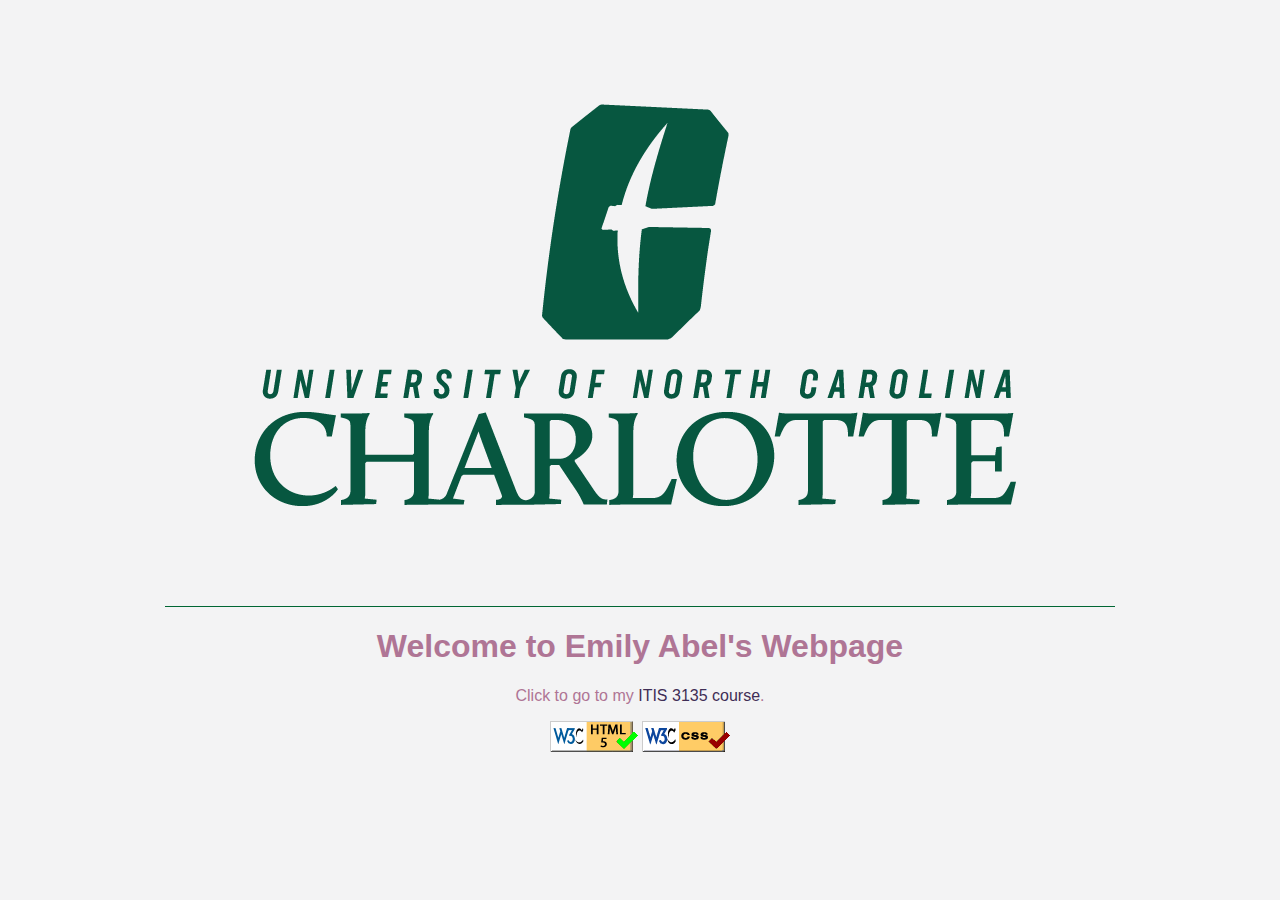
<file: index.html>
<!DOCTYPE html>
<html>
  <head>
    <title>Personal Webpage | UNC Charlotte</title>
    <style type="text/css">
      body {
        background-color: #ffffff;
        color: #333333;
        margin: 0;
        padding: 0;
      }
      #page-wrapper {
        height: 100%;
        width: 100%;
        max-width: 950px;
        margin: auto;
      }
      #logo-wrapper {
        padding-top: 20px;
        padding-bottom: 10px;
        text-align: center;
        border-bottom: 1px solid #006633;
      }
      #content-wrapper {
        width: 100%;
        max-width: 950px;
        margin: auto;
        text-align: center;
      }
      a {
        color: #006633;
      }
    </style>
    <link
      rel="icon"
      type="image/png"
      href="data:image/png;base64,
		[base64]/VwD/P1cA/z9XAP8/VwD/P1cA/z9XAP8/VwD/P1cA9z9XAEkAAAAAAAAAAAAAAAAAAAAAAAAAAAAAAAA/VwDgP1cA/z9XAP8/VwD/P1cA/z5XAO0/VwDgP1cA/z9XAP8/VwD4OFAAIAAAAAAAAAAAAAAAAAAAAAAAAAAAPlcAxD9XAP8/VwD/P1cA/z9XAP8+VwCHP1cA0D9XAP8/VwD/P1cA/z5XAEYAAAAAAAAAAAAAAAAAAAAAAAAAAD9YAKY/VwD/P1cA/z9XAP8/VwD/QFUAMD5XAM0/VwD/P1cA/z9XAP8+VwBmAAAAAAAAAAAAAAAAAAAAAAAAAAA/VgCFP1cA/z9XAP8/VwD/PlYA9VVVAAM/VwDCP1cA/z9XAP8/VwD/QFYAiAAAAAAAAAAAAAAAAAAAAAAAAAAAPlUAYz9XAP8/VwD/P1cA/z9XAN8AAAAAPlcAsD9XAP8/VwD/P1cA/z5XAK0AAAAAAAAAAAAAAAAAAAAAAAAAAD5WAD4/VwD/P1cA/z9XAPM/WABdAAAAAD5VAFc/VgCaP1cAlj5WAJE9VwBwAAAAAAAAAAAAAAAAAAAAAAAAAABDWQAXP1cA/j9XAP8/VwD/QFMANAAAAAA7TgANPVUANj1VACo7VQAePFoAEQAAAAAAAAAAAAAAAAAAAAAAAAAAAAAAAT9WAOw/VwD/P1cA/z5XAP0+VwBGQFgAQD9XAP8/VwD/P1cA/z9XAP87VQAnAAAAAAAAAAAAAAAAAAAAAAAAAAA/VwDBP1cA/z9XAP8/VwD/P1cAojtOAA0/VwD6P1cA/z9XAP8/VwD/PlYAVgAAAAAAAAAAAAAAAAAAAAAAAAAAPlcAkz9XAP8/VwD/P1cA/z5XAPk8UgAiP1YAxj9XAP8/VwD/P1cA/z5XAIcAAAAAAAAAAAAAAAAAAAAAAAAAAD5YAGM/VwD/P1cA/z9XAP8/VwD/PlYAtD9XAH4/VwD/P1cA/z9XAP8/WAC6AAAAAAAAAAAAAAAAAAAAAAAAAAA9WQAuP1cA/z9XAP8/VwD/P1cA/z9XAP8/VwCfP1cA/z9XAP8/VwD/P1cA1AAAAAAAAAAAAAAAAAAAAAAAAAAAAAAAAD9WAGU/VgD4P1cA/z9XAP8/VwD/P1cA/D9XAP4/VwD/[base64]/j5WAP4+VgD+PlYA/j5WAP4+VgD+PlYA/j5WAP4+VgD+PlYA/j5WAP4/VwDXQFgAIAAAAAAAAAAAAAAAAAAAAAAAAAAAAAAAAAAAAAAAAAAAAAAAAAAAAAAAAAAAAAAAAAAAAAAAAAAAVVUAAz9XAKI/VwD/P1cA/z9XAP8/VwD/P1cA/z9XAP8/VwD/P1cA/z9XAP8/VwD/P1cA/z9XAP8/VwD/P1cA/z9XAP8/VgDePlUAIQAAAAAAAAAAAAAAAAAAAAAAAAAAAAAAAAAAAAAAAAAAAAAAAAAAAAAAAAAAAAAAAAAAAAA+VwCPP1cA/z9XAP8/VwD/P1cA/z9XAP8/VwD/P1cA/z9XAP8/VwD/P1cA/z9XAP8/VwD/P1cA/z9XAP8/VwD/P1cA/z9XAP8/VwDfPFcAJgAAAAAAAAAAAAAAAAAAAAAAAAAAAAAAAAAAAAAAAAAAAAAAAAAAAAAAAAAAAAAAAD9XAM4/VwD/P1cA/z9XAP8/VwD/P1cA/z9XAP8/VwD/P1cA/z9XAP8/VwD/P1cA/j5WAOE/VwD/P1cA/z9XAP8/VwD/P1cA/z9XAP8+VwDlOlIAHwAAAAAAAAAAAAAAAAAAAAAAAAAAAAAAAAAAAAAAAAAAAAAAAAAAAAAAAAAAPlgAtD9XAP8/VwD/P1cA/z9XAP8/VwD/P1cA/z9XAP8/VwD/P1cA/z9XAP8+VgC6P1YAoz9XAP8/VwD/P1cA/z9XAP8/VwD/P1cA/z9XAP89VQBgAAAAAAAAAAAAAAAAAAAAAAAAAAAAAAAAAAAAAAAAAAAAAAAAAAAAAAAAAAA+WACXP1cA/z9XAP8/VwD/P1cA/z9XAP8/VwD/P1cA/z9XAP8/VwD/P1cA/z1YAEM/VwCiP1cA/z9XAP8/VwD/P1cA/z9XAP8/VwD/P1cA/z9XAH4AAAAAAAAAAAAAAAAAAAAAAAAAAAAAAAAAAAAAAAAAAAAAAAAAAAAAAAAAAD9YAHo/VwD/P1cA/z9XAP8/VwD/P1cA/z9XAP8/VwD/P1cA/z9XAP8/VgDYVVUAAz9XAKI/VwD/P1cA/z9XAP8/VwD/P1cA/z9XAP8/VwD/P1cAmwAAAAAAAAAAAAAAAAAAAAAAAAAAAAAAAAAAAAAAAAAAAAAAAAAAAAAAAAAAP1gAXT9XAP8/VwD/P1cA/z9XAP8/VwD/P1cA/z9XAP8/VwD/P1cA/z5XAIQAAAAAP1cAnz9XAP8/VwD/P1cA/z9XAP8/VwD/P1cA/z9XAP8+VwC8AAAAAAAAAAAAAAAAAAAAAAAAAAAAAAAAAAAAAAAAAAAAAAAAAAAAAAAAAAA/WAA9P1cA/z9XAP8/VwD/P1cA/z9XAP8/VwD/P1cA/z9XAP8/VwD/PlYAPgAAAAA+VwCYP1cA/z9XAP8/VwD/P1cA/z9XAP8/VwD/P1cA/z5XAN0AAAAAAAAAAAAAAAAAAAAAAAAAAAAAAAAAAAAAAAAAAAAAAAAAAAAAAAAAAD5YAB0+VgD+P1cA/z9XAP8/VwD/P1cA/z9XAP8/VwD/P1cA/z9WAPg3SQAOAAAAAD9XAI0/VwD/P1cA/z9XAP8/VwD/P1cA/z9XAP8/VwD/P1cA9jlVAAkAAAAAAAAAAAAAAAAAAAAAAAAAAAAAAAAAAAAAAAAAAAAAAAAAAAAASUkABz9XAPM/VwD/P1cA/z9XAP8/VwD/P1cA/z9XAP8/VwD/P1cA3wAAAAAAAAAAPlYAfz9XAP8/VwD/P1cA/z9XAP8/VwD/P1cA/z9XAP8/VwD+QFUAJAAAAAAAAAAAAAAAAAAAAAAAAAAAAAAAAAAAAAAAAAAAAAAAAAAAAAAAAAAAP1cA1z9XAP8/VwD/P1cA/z9XAP8/VwD/P1cA/z9XAP8/VwDFAAAAAAAAAAA/VwBtP1cA/z9XAP8/VwD/P1cA/z9XAP8/VwD/P1cA/z9XAP89VgBHAAAAAAAAAAAAAAAAAAAAAAAAAAAAAAAAAAAAAAAAAAAAAAAAAAAAAAAAAAA+VgC0P1cA/z9XAP8/VwD/P1cA/z9XAP8/VwD/P1cA/z5WALoAAAAAAAAAAD5VAFc/VwD/P1cA/z9XAP8/VwD/P1cA/z9XAP8/VwD/P1cA/z9WAG4AAAAAAAAAAAAAAAAAAAAAAAAAAAAAAAAAAAAAAAAAAAAAAAAAAAAAAAAAAD5XAI8/VwD/P1cA/z9XAP8/VwD/P1cA/z9XAPU+VgDhPlcAkwAAAAAAAAAAPFgANz5WAP4/VwD/P1cA/z9XAP8/VgD+PlYA/j5WAP4+VgD+PlYAlAAAAAAAAAAAAAAAAAAAAAAAAAAAAAAAAAAAAAAAAAAAAAAAAAAAAAAAAAAAP1cAaT9XAP8/VwD/P1cA/z9XAP8/VwD/P1YA2wCAAAIAAAAAAAAAAAAAAAAAAAABPFcAJj5UADo9VwAyPVcAMj5XAClAUwAoPFIAIjtVAB4zVQAPAAAAAAAAAAAAAAAAAAAAAAAAAAAAAAAAAAAAAAAAAAAAAAAAAAAAAAAAAAA+VQBCP1cA/z9XAP8/VwD/P1cA/z9XAP8/VwD+PFUAMwAAAAAAAAAAAAAAAAAAAAAAAAAAAAAAAAAAAAAAAAAAAAAAAAAAAAAAAAAAAAAAAAAAAAAAAAAAAAAAAAAAAAAAAAAAAAAAAAAAAAAAAAAAAAAAAAAAAAAAAAAAAAAAAEJVABs/VwD9P1cA/z9XAP8/VwD/P1cA/z9XAP8/VgCOQFAAEACAAAIAAAAAAAAAADtTADQ+VgBzPlcAZz5YAFo+VQBOPlUAQj1VADY+VwApQFIAHAAAAAIAAAAAAAAAAAAAAAAAAAAAAAAAAAAAAAAAAAAAAAAAAAAAAAAAAAAAVVUAAz9WAOw/VwD/P1cA/z9XAP8/VwD/P1cA/z9XAP8/VgD4PlgAYwAAAAAAAAAAP1YAmj9XAP8/VwD/P1cA/z9XAP8/VwD/P1cA/z9XAP8/VwD/PFMANwAAAAAAAAAAAAAAAAAAAAAAAAAAAAAAAAAAAAAAAAAAAAAAAAAAAAAAAAAAPlcAxT9XAP8/VwD/P1cA/z9XAP8/VwD/P1cA/z9XAP8+VgC0AAAAAAAAAAA+VwBnP1cA/z9XAP8/VwD/P1cA/z9XAP8/VwD/P1cA/z9XAP9AVwBkAAAAAAAAAAAAAAAAAAAAAAAAAAAAAAAAAAAAAAAAAAAAAAAAAAAAAAAAAAA/VwCZP1cA/z9XAP8/VwD/P1cA/z9XAP8/VwD/P1cA/z9XAPdAVQAYAAAAAD1ZAC4/VwD/P1cA/z9XAP8/VwD/P1cA/z9XAP8/VwD/P1cA/z5XAJMAAAAAAAAAAAAAAAAAAAAAAAAAAAAAAAAAAAAAAAAAAAAAAAAAAAAAAAAAAEBXAGw/VwD/P1cA/z9XAP8/VwD/P1cA/z9XAP8/VwD/P1cA/z9YAHoAAAAAKlUABj9XAOs/VwD/P1cA/z9XAP8/VwD/P1cA/z9XAP8/VwD/PlcAxAAAAAAAAAAAAAAAAAAAAAAAAAAAAAAAAAAAAAAAAAAAAAAAAAAAAAAAAAAAQVUAPz9XAP8/VwD/P1cA/z9XAP8/VwD/P1cA/z9XAP8/VwD/P1YA5kBVAAwAAAAAP1cArz9XAP8/VwD/P1cA/z9XAP8/VwD/P1cA/z9XAP8/VgDvKlUABgAAAAAAAAAAAAAAAAAAAAAAAAAAAAAAAAAAAAAAAAAAAAAAAAAAAABAWQAUP1cA+j9XAP8/VwD/P1cA/z9XAP8/VwD/P1cA/z9XAP8/VwD/P1YAfQAAAAA/VwBqP1cA/z9XAP8/VwD/P1cA/z9XAP8/VwD/P1cA/z9XAP9AUwAoAAAAAAAAAAAAAAAAAAAAAAAAAAAAAAAAAAAAAAAAAAAAAAAAAAAAAAAAAAA/VwDeP1cA/z9XAP8/VwD/P1cA/z9XAP8/VwD/P1cA/z9XAP8/VwDzPFoAIkJXACM+VwD9P1cA/z9XAP8/VwD/P1cA/z9XAP8/VwD/P1cA/z1WAFwAAAAAAAAAAAAAAAAAAAAAAAAAAAAAAAAAAAAAAAAAAAAAAAAAAAAAAAAAAD5XAK0/VwD/P1cA/z9XAP8/VwD/P1cA/z9XAP8/VwD/P1cA/z9XAP8+VwC8QEAABD9XANQ/VwD/P1cA/z9XAP8/VwD/P1cA/z9XAP8/VwD/PlcAkAAAAAAAAAAAAAAAAAAAAAAAAAAAAAAAAAAAAAAAAAAAAAAAAAAAAAAAAAAAP1YAej9XAP8/VwD/P1cA/z9XAP8/VwD/P1cA/z9XAP8/VwD/P1cA/z9XAP8/VgB6P1YAhj9XAP8/VwD/P1cA/z9XAP8/VwD/P1cA/z9XAP8+VwDFAAAAAAAAAAAAAAAAAAAAAAAAAAAAAAAAAAAAAAAAAAAAAAAAAAAAAAAAAABAWABAP1cA/j9XAP8/VwD/P1cA/z9XAP8/VwD/P1cA/z9XAP8/VwD/P1cA/z9XAPo/VwCBP1cA/j9XAP8/VwD/P1cA/z9XAP8/VwD/P1cA/z9XAI0AAAAAAAAAAAAAAAAAAAAAAAAAAAAAAAAAAAAAAAAAAAAAAAAAAAAAAAAAAAAAAABAVwBkP1cA9j9XAP8/VwD/P1cA/z9XAP8/VwD/P1cA/z9XAP8/VwD/P1cA/z9XAPM/VwD8P1cA/z9XAP8/VwD/P1cA/z9XAP8+VwC8KlUABgAAAAAAAAAAAAAAAAAAAAAAAAAAAAAAAAAAAAAAAAAAAAAAAAAAAAAAAAAAAAAAAAAAAAA/VQA5P1cA4j9XAP8/VwD/P1cA/z9XAP8/VwD/P1cA/z9XAP8/VwD/P1cA/z9XAP8/VwD/P1cA/z9XAP8/VwD/P1cA3zpRABYAAAAAAAAAAAAAAAAAAAAAAAAAAAAAAAAAAAAAAAAAAAAAAAAAAAAAAAAAAAAAAAAAAAAAAAAAAAAAAABAVQAYPlcArD5XAMQ+VgC4P1YAqz9XAJ8+VwCTPlcAhz9YAHo/[base64]/[base64]/VwD7P1cA/z9XAP8/VwD/P1cA/z9XAP8/VwD/P1cA/z9XAP8/VwD/P1cA/z9XAP8/VwD/P1cA/z9XAP8/VwD/P1cA/z9XAP8/VwD/P1cA/z5XAPk/VwClQFkAFAAAAAAAAAAAAAAAAAAAAAAAAAAAAAAAAAAAAAAAAAAAAAAAAAAAAAAAAAAAAAAAAAAAAAAAAAAAAAAAAAAAAAAAAAAAAAAAAAAAAAAAAAAAAAAAAAAAAABDWQAXQFcAsD9XAP8/VwD/P1cA/z9XAP8/VwD/P1cA/z9XAP8/VwD/P1cA/z9XAP8/VwD/P1cA/z9XAP8/VwD/P1cA/z9XAP8/VwD/P1cA/z9XAP8/VwD/P1cA/z9XAP8/VwD+P1YApkBZABQAAAAAAAAAAAAAAAAAAAAAAAAAAAAAAAAAAAAAAAAAAAAAAAAAAAAAAAAAAAAAAAAAAAAAAAAAAAAAAAAAAAAAAAAAAAAAAAAAAAAAAAAAAEBZABQ/VwCbPlcA+T9XAP8/VwD/P1cA/z9XAP8/VwD/P1cA/z9XAP8/VwD/P1cA/z9XAP8/VwD/P1cA/z9XAP8/VwD/P1cA/z9XAP8/VwD/P1cA/z9XAP8/VwD/P1cA/z9XAP8/VwD/P1cA/j9YAKlCVwAjAAAAAAAAAAAAAAAAAAAAAAAAAAAAAAAAAAAAAAAAAAAAAAAAAAAAAAAAAAAAAAAAAAAAAAAAAAAAAAAAAAAAAAAAAAAAAAAAAAAAAD9XAIk/VwD3P1cA/z9XAP8/VwD/P1cA/z9XAP8/VwD/P1cA/z9XAP8/VwD/P1cA/z9XAP8/VwD/P1cA/z9XAP8/VwD/P1cA/z9XAP8/VwD/P1cA/z9XAP8/VwD/P1cA/z9XAP8/VwD/P1cA/z9XAPs+VgCxQFUAGAAAAAAAAAAAAAAAAAAAAAAAAAAAAAAAAAAAAAAAAAAAAAAAAAAAAAAAAAAAAAAAAAAAAAAAAAAAAAAAAAAAAAAAAAAAAAAAAD9XALU/VwD/P1cA/z9XAP8/VwD/P1cA/z9XAP8/VwD/P1cA/z9XAP8/VwD/P1cA/z9XAP8/VwD/P1cA/z9XAP8/VwD/P1cA/j9XAOo/VwD+P1cA/z9XAP8/VwD/P1cA/z9XAP8/VwD/P1cA/z9XAP8/VwD+P1cAuTpdABYAAAAAAAAAAAAAAAAAAAAAAAAAAAAAAAAAAAAAAAAAAAAAAAAAAAAAAAAAAAAAAAAAAAAAAAAAAAAAAAAAAAAAAAAAAD9XAJk/VwD/P1cA/z9XAP8/VwD/P1cA/z9XAP8/VwD/P1cA/z9XAP8/VwD/P1cA/z9XAP8/VwD/P1cA/z9XAP8/VwD/P1cA3j9WAIY+VgD+P1cA/z9XAP8/VwD/P1cA/z9XAP8/VwD/P1cA/z9XAP8/VwD/P1cA/z9WAHkAAAAAAAAAAAAAAAAAAAAAAAAAAAAAAAAAAAAAAAAAAAAAAAAAAAAAAAAAAAAAAAAAAAAAAAAAAAAAAAAAAAAAAAAAAEBXAHs/VwD/P1cA/z9XAP8/VwD/P1cA/z9XAP8/VwD/P1cA/z9XAP8/VwD/P1cA/z9XAP8/VwD/P1cA/z9XAP8+VwD9PVcAbEBXAGc+VgD+P1cA/z9XAP8/VwD/P1cA/z9XAP8/VwD/P1cA/z9XAP8/VwD/P1cA/z9WAKYAAAABAAAAAAAAAAAAAAAAAAAAAAAAAAAAAAAAAAAAAAAAAAAAAAAAAAAAAAAAAAAAAAAAAAAAAAAAAAAAAAAAAAAAAEBWAFw+VgD+P1cA/z9XAP8/VwD/P1cA/z9XAP8/VwD/P1cA/z9XAP8/VwD/P1cA/z9XAP8/VwD/P1cA/z9XAP8/VwDUQlIAHz5VAGY+VgD+P1cA/z9XAP8/VwD/P1cA/z9XAP8/VwD/P1cA/z9XAP8/VwD/P1cA/z5XAMRAQAAEAAAAAAAAAAAAAAAAAAAAAAAAAAAAAAAAAAAAAAAAAAAAAAAAAAAAAAAAAAAAAAAAAAAAAAAAAAAAAAAAAAAAADxYAEA/VwD7P1cA/z9XAP8/VwD/P1cA/z9XAP8/VwD/P1cA/z9XAP8/VwD/P1cA/z9XAP8/VwD/P1cA/z9XAPxAVwCMQGAACD5VAGY+VgD+P1cA/z9XAP8/VwD/P1cA/z9XAP8/VwD/P1cA/z9XAP8/VwD/P1cA/z9XANM8WgARAAAAAAAAAAAAAAAAAAAAAAAAAAAAAAAAAAAAAAAAAAAAAAAAAAAAAAAAAAAAAAAAAAAAAAAAAAAAAAAAAAAAAD1ZAC4/VwDwP1cA/z9XAP8/VwD/P1cA/z9XAP8/VwD/P1cA/z9XAP8/VwD/P1cA/z9XAP8/VwD/P1cA/z9XAO1AVwBMAAAAAD5VAGY+VgD+P1cA/z9XAP8/VwD/P1cA/z9XAP8/VwD/P1cA/z9XAP8/VwD/P1cA/z9XAN48WgAiAAAAAAAAAAAAAAAAAAAAAAAAAAAAAAAAAAAAAAAAAAAAAAAAAAAAAAAAAAAAAAAAAAAAAAAAAAAAAAAAAAAAAEJXACM/VwDgP1cA/z9XAP8/VwD/P1cA/z9XAP8/VwD/P1cA/z9XAP8/VwD/P1cA/z9XAP8/VwD/P1cA/z5WANU6UQAWAAAAAD9WAGU+VgD+P1cA/z9XAP8/VwD/P1cA/z9XAP8/VwD/P1cA/z9XAP8/VwD/P1cA/z9XAOdBWAA3AAAAAAAAAAAAAAAAAAAAAAAAAAAAAAAAAAAAAAAAAAAAAAAAAAAAAAAAAAAAAAAAAAAAAAAAAAAAAAAAAAAAADtYABo+VwDNP1cA/z9XAP8/VwD/P1cA/z9XAP8/VwD/P1cA/z9XAP8/VwD/P1cA/z9XAP8/VwD/P1cA/z5XAJwAgAACAAAAAD5YAFo+VwD9P1cA/z9XAP8/VwD/P1cA/z9XAP8/VwD/P1cA/z9XAP8/VwD/P1cA/z9XAO4/VgBNAAAAAAAAAAAAAAAAAAAAAAAAAAAAAAAAAAAAAAAAAAAAAAAAAAAAAAAAAAAAAAAAAAAAAAAAAAAAAAAAAAAAAENRABM/WAC3P1cA/z9XAP8/VwD/P1cA/z9XAP8/VwD/P1cA/z9XAP8/VwD/P1cA/z9XAP8/VwD/P1cA/z5ZAFYAAAAAAAAAAD5WAFY+VwD9P1cA/z9XAP8/VwD/P1cA/z9XAP8/VwD/P1cA/z9XAP8/VwD/P1cA/z9XAPU+WABjAAAAAAAAAAAAAAAAAAAAAAAAAAAAAAAAAAAAAAAAAAAAAAAAAAAAAAAAAAAAAAAAAAAAAAAAAAAAAAAAAAAAAEBVAAw9VwCiP1cA/z9XAP8/VwD/P1cA/z9XAP8/VwD/P1cA/z9XAP8/VwD/P1cA/z9XAP8/VwD/PlcA+TtVAB4AAAAAAAAAAEFWAEc+VwD9P1cA/z9XAP8/VwD/P1cA/z9XAP8/VwD/P1cA/z9XAP8/VwD/P1cA/z9XAPs/VgB6AAAAAgAAAAAAAAAAAAAAAAAAAAAAAAAAAAAAAAAAAAAAAAAAAAAAAAAAAAAAAAAAAAAAAAAAAAAAAAAAAAAAADNmAAU+VwCMP1cA/j9XAP8/VwD/P1cA/z9XAP8/VwD/P1cA/z9XAP8/VwD/P1cA/z9XAP8/VwD/PlYA4VVVAAYAAAAAAAAAADtVADw/VwD8P1cA/z9XAP8/VwD/P1cA/z9XAP8/VwD/P1cA/z9XAP8/VwD/P1cA/z9XAP4/VgCRSUkABwAAAAAAAAAAAAAAAAAAAAAAAAAAAAAAAAAAAAAAAAAAAAAAAAAAAAAAAAAAAAAAAAAAAAAAAAAAAAAAAACAAAI/VwB1P1cA+j9XAP8/VwD/P1cA/z9XAP8/VwD/P1cA/z9XAP8/VwD/P1cA/z9XAP8/VwD/PlcAwQAAAAAAAAAAAAAAAD1XADI/VwD2P1cA/z9XAP8/VwD/P1cA/z9XAP8/VwD/P1cA/z9XAP8/VwD/P1cA/z9XAP8/VgCpN1sADgAAAAAAAAAAAAAAAAAAAAAAAAAAAAAAAAAAAAAAAAAAAAAAAAAAAAAAAAAAAAAAAAAAAAAAAAAAAAAAAAAAAAA/WABdP1cA8z9XAP8/VwD/P1cA/z9XAP8/VwD/P1cA/z9XAP8/VwD/P1cA/z9XAP8/VwD/QFYApAAAAAAAAAAAAAAAADtZACs+VwDtP1cA/z9XAP8/VwD/P1cA/z9XAP8/VwD/P1cA/z9XAP8/VwD/P1cA/z9XAP8+VwDBOlEAFgAAAAAAAAAAAAAAAAAAAAAAAAAAAAAAAAAAAAAAAAAAAAAAAAAAAAAAAAAAAAAAAAAAAAAAAAAAAAAAAAAAAAA+VwBGP1YA7D9XAP8/VwD/P1cA/z9XAP8/VwD/P1cA/z9XAP8/VwD/P1cA/z9XAP8/VwD/PlYAlAAAAAAAAAAAAAAAAEJXACM/VwDhP1cA/z9XAP8/VwD/P1cA/z9XAP8/VwD/P1cA/z9XAP8/VwD/P1cA/z9XAP8/VwDaO1UAHgAAAAAAAAAAAAAAAAAAAAAAAAAAAAAAAAAAAAAAAAAAAAAAAAAAAAAAAAAAAAAAAAAAAAAAAAAAAAAAAAAAAAA8VwAvP1cA5D9XAP8/VwD/P1cA/z9XAP8/VwD/P1cA/z9XAP8/VwD/P1cA/z9XAP8/VwD/PVcAiQAAAAAAAAAAAAAAAEBSABw/VgDSP1cA/z9XAP8/VwD/P1cA/z9XAP8/VwD/P1cA/z9XAP8/VwD/P1cA/z9XAP8/VwDwPlUALQAAAAAAAAAAAAAAAAAAAAAAAAAAAAAAAAAAAAAAAAAAAAAAAAAAAAAAAAAAAAAAAAAAAAAAAAAAAAAAAAAAAAA3WQAXP1cA2j9XAP8/VwD/P1cA/z9XAP8/VwD/P1cA/z9XAP8/VwD/P1cA+j5WAPU/VwDwP1cAigAAAAAAAAAAAAAAAD1VABU/WAC9P1cA/z9XAP8/VwD/P1cA/z9XAP8/VwD/P1cA/z9XAP8/VwD/P1cA/z9XAP8/VwD7PVUASwAAAAAAAAAAAAAAAAAAAAAAAAAAAAAAAAAAAAAAAAAAAAAAAAAAAAAAAAAAAAAAAAAAAAAAAAAAAAAAAAAAAABAYAAIP1gAwz9XAP8/VwD/P1cA/z9XAP8/VwD/P1cA/z9XAP8/VwD/P1cAwT9XAGE9WABUQFkAKAAAAAAAAAAAAAAAAEBAAAg9VQBgPlYAsT9XALs+VgC0PlYAsT5WALE+VwCtP1cApz9WAKc+VwClP1cAnz5WAJ0/VwCbQVUAMwAAAAAAAAAAAAAAAAAAAAAAAAAAAAAAAAAAAAAAAAAAAAAAAAAAAAAAAAAAAAAAAAAAAAAAAAAAAAAAAAAAAAAAAAABPlcApD9XAP8/VwD/P1cA/z9XAP8/VwD/P1cA/z9XAP8/VwD/[base64]/VwD/P1cA/z9XAP8/VwD/P1cA/z9XAP8/VwD/PlcA/[base64]/VwD/P1cA/z9XAP8/VwD/P1cA/z9XAP8/VwD/P1cA/[base64]/VwD/P1cA/z9XAP8/VwD/P1cA/z9XAP8/VwD/P1cA/z9XANk9VgA7QFAAECpVAAYAAAAAAAAAAAAAAABAUAAQP1YAeT9WALs/VgCxP1cAqj5XAJk9VwCNPlYAfz5WAHM9VwBkPlYAVj1WAEdBUgA7O1kAKzMzAAUAAAAAAAAAAAAAAAAAAAAAAAAAAAAAAAAAAAAAAAAAAAAAAAAAAAAAAAAAAAAAAAAAAAAAAAAAAAAAAAAAAAAAM00ACj9WAOc/VwD/P1cA/z9XAP8/VwD/P1cA/z9XAP8/VwD/P1cA/z9XAP8/VwD+PlcA7T9XAI0AAAABAAAAAAAAAABDWgAiP1cA3z9XAP8/VwD/P1cA/z9XAP8/VwD/P1cA/z9XAP8/VwD/P1cA/z9XAP8/VwD/P1cA/j5VAE4AAAAAAAAAAAAAAAAAAAAAAAAAAAAAAAAAAAAAAAAAAAAAAAAAAAAAAAAAAAAAAAAAAAAAAAAAAAAAAAAAAAAAAAAAAD9YAMM/VwD/P1cA/z9XAP8/VwD/P1cA/z9XAP8/VwD/P1cA/z9XAP8/VwD/P1cA/z9XAM5DXgATAAAAAAAAAABGXQALQFcAyD9XAP8/VwD/P1cA/z9XAP8/VwD/P1cA/z9XAP8/VwD/P1cA/z9XAP8/VwD/P1cA/z9XAIEAAAAAAAAAAAAAAAAAAAAAAAAAAAAAAAAAAAAAAAAAAAAAAAAAAAAAAAAAAAAAAAAAAAAAAAAAAAAAAAAAAAAAAAAAAD9WAJI/VwD/P1cA/z9XAP8/VwD/P1cA/z9XAP8/VwD/P1cA/z9XAP8/VwD/P1cA/z9XAOo+WQBCAAAAAAAAAAAAAAABP1cAmz9XAP8/VwD/P1cA/z9XAP8/VwD/P1cA/z9XAP8/VwD/P1cA/z9XAP8/VwD/P1cA/z9WAK9VVQADAAAAAAAAAAAAAAAAAAAAAAAAAAAAAAAAAAAAAAAAAAAAAAAAAAAAAAAAAAAAAAAAAAAAAAAAAAAAAAAAAAAAAD5YAGM/VwD+P1cA/z9XAP8/VwD/P1cA/z9XAP8/VwD/P1cA/z9XAP8/VwD/P1cA/z9XAPo+VgB/QEAABAAAAAAAAAAAP1UAXT9XAP8/VwD/P1cA/z9XAP8/VwD/P1cA/z9XAP8/VwD/P1cA/z9XAP8/VwD/P1cA/z9WANNAYAAQAAAAAAAAAAAAAAAAAAAAAAAAAAAAAAAAAAAAAAAAAAAAAAAAAAAAAAAAAAAAAAAAAAAAAAAAAAAAAAAAAAAAADtVADw/VwD2P1cA/z9XAP8/VwD/P1cA/z9XAP8/VwD/P1cA/z9XAP8/VwD/P1cA/z9XAP8/VwDCQ1kAFwAAAAAAAAAAQlcAIz9XAPc/VwD/P1cA/z9XAP8/VwD/P1cA/z9XAP8/VwD/P1cA/z9XAP8/VwD/P1cA/z9WAONAVwAsAAAAAAAAAAAAAAAAAAAAAAAAAAAAAAAAAAAAAAAAAAAAAAAAAAAAAAAAAAAAAAAAAAAAAAAAAAAAAAAAAAAAAEJXACM/WADjP1cA/z9XAP8/VwD/P1cA/z9XAP8/VwD/P1cA/z9XAP8/VwD/P1cA/z9XAP8/VwD2P1YATQAAAAAAAAAAQEAABD9XANI/VwD/P1cA/z9XAP8/VwD/P1cA/z9XAP8/VwD/P1cA/z9XAP8/VwD/P1cA/z9XAO4/VgBNAAAAAAAAAAAAAAAAAAAAAAAAAAAAAAAAAAAAAAAAAAAAAAAAAAAAAAAAAAAAAAAAAAAAAAAAAAAAAAAAAAAAAEBVABg/WADGP1cA/z9XAP8/VwD/P1cA/z9XAP8/VwD/P1cA/z9XAP8/VwD/P1cA/z9XAP8/VwD/P1cAv0BAAAgAAAAAAAAAAD9XAI0/VwD/P1cA/z9XAP8/VwD/P1cA/z9XAP8/VwD/P1cA/z9XAP8/VwD/P1cA/z9XAPc9VwBtAAAAAQAAAAAAAAAAAAAAAAAAAAAAAAAAAAAAAAAAAAAAAAAAAAAAAAAAAAAAAAAAAAAAAAAAAAAAAAAAAAAAADdbAA4/VwCnP1cA/z9XAP8/VwD/P1cA/z9XAP8/VwD/P1cA/z9XAP8/VwD/P1cA/z9XAP8/VwD/P1cA+z5XAF4AAAAAAAAAAD5WAEo+VwD5P1cA/z9XAP8/VwD/P1cA/z9XAP8/VwD/P1cA/z9XAP8/VwD/P1cA/z9WAP4+VgCPKlUABgAAAAAAAAAAAAAAAAAAAAAAAAAAAAAAAAAAAAAAAAAAAAAAAAAAAAAAAAAAAAAAAAAAAAAAAAAAAAAAADNmAAU+VgCIPlcA/T9XAP8/VwD/P1cA/z9XAP8/VwD/P1cA/z9XAP8/VwD/P1cA/z9XAP8/VwD/P1cA/z9XANA7VQAeAAAAAD5VACE/VwDcP1cA/z9XAP8/VwD/P1cA/z9XAP8/VwD/P1cA/z9XAP8/VwD/P1cA/z9XAP8+VwCwQFAAEAAAAAAAAAAAAAAAAAAAAAAAAAAAAAAAAAAAAAAAAAAAAAAAAAAAAAAAAAAAAAAAAAAAAAAAAAAAAAAAAAAAAAA+VwBnP1cA9z9XAP8/VwD/P1cA/z9XAP8/VwD/P1cA/z9XAP8/VwD/P1cA/z9XAP8/VwD/P1cA/z9XAPg+VgB8M2YABUBQABA/VwCtP1cA/z9XAP8/VwD/P1cA/z9XAP8/VwD/P1cA/z9XAP8/VwD/P1cA/z9XAP8/VwDTPlgAHQAAAAAAAAAAAAAAAAAAAAAAAAAAAAAAAAAAAAAAAAAAAAAAAAAAAAAAAAAAAAAAAAAAAAAAAAAAAAAAAAAAAAA9VgBHP1gA7D9XAP8/VwD/P1cA/z9XAP8/VwD/P1cA/z9XAP8/VwD/P1cA/z9XAP8/VwD/P1cA/z9XAP8/VwDbQFgANFVVAAM+VwB7P1cA+j9XAP8/VwD/P1cA/z9XAP8/VwD/P1cA/z9XAP8/VwD/P1cA/z9XAP8/VwDvQVcALwAAAAAAAAAAAAAAAAAAAAAAAAAAAAAAAAAAAAAAAAAAAAAAAAAAAAAAAAAAAAAAAAAAAAAAAAAAAAAAAAAAAAA+UwAlP1cA3z9XAP8/VwD/P1cA/z9XAP8/VwD/P1cA/z9XAP8/VwD/P1cA/z9XAP8/VwD/P1cA/z9XAP8/VwD+P1cAvzNNAApAWQBIP1gA7D9XAP8/VwD/P1cA/z9XAP8/VwD/P1cA/z9XAP8/VwD/P1cA/z9XAP8+VwD9PVcAWAAAAAAAAAAAAAAAAAAAAAAAAAAAAAAAAAAAAAAAAAAAAAAAAAAAAAAAAAAAAAAAAAAAAAAAAAAAAAAAAAAAAABGXQALP1cAyz9XAP8/VwD/P1cA/z9XAP8/VwD/P1cA/z9XAP8/VwD/P1cA/z9XAP8/VwD/P1cA/z9XAP8/VwD/P1cA/z1XAIpAWAAgPlYA1T9XAP8/VwD/P1cA/z9XAP8/VwD/P1cA/z9XAP8/VwD/P1cA/z9XAP8/VwD/P1YAkQAAAAAAAAAAAAAAAAAAAAAAAAAAAAAAAAAAAAAAAAAAAAAAAAAAAAAAAAAAAAAAAAAAAAAAAAAAAAAAAAAAAAAAAAABP1cAnz9XAP8/VwD/P1cA/z9XAP8/VwD/P1cA/z9XAP8/VwD/P1cA/z9XAP8/VwD/P1cA/z9XAP8/VwD/P1cA/z9XAO49WABgP1cAnz9XAP8/VwD/P1cA/z9XAP8/VwD/P1cA/z9XAP8/VwD/P1cA/z9XAP8/VwD/P1cAogAAAAAAAAAAAAAAAAAAAAAAAAAAAAAAAAAAAAAAAAAAAAAAAAAAAAAAAAAAAAAAAAAAAAAAAAAAAAAAAAAAAAAAAAAAPlYAVj9XAPw/VwD/P1cA/z9XAP8/VwD/P1cA/z9XAP8/VwD/P1cA/z9XAP8/VwD/P1cA/z9XAP8/VwD/P1cA/z9XAP8+VwDdP1gAej5WAP4/VwD/P1cA/z9XAP8/VwD/P1cA/z9XAP8/VwD/P1cA/z9XAP8/VwDgQVMANwAAAAAAAAAAAAAAAAAAAAAAAAAAAAAAAAAAAAAAAAAAAAAAAAAAAAAAAAAAAAAAAAAAAAAAAAAAAAAAAAAAAAAAAAAAAP8AAT9XAGk/VgDnP1cA/j9XAP8/VwD/P1cA/z9XAP8/VwD/P1cA/z9XAP8/VwD/P1cA/z9XAP8/VwD/P1cA/z9XAP8/VwD/P1cA3z9WAPg/VwD/P1cA/z9XAP8/VwD/P1cA/z9XAP8/VwD/P1cA/z5XAPE+VwBmVVUAAwAAAAAAAAAAAAAAAAAAAAAAAAAAAAAAAAAAAAAAAAAAAAAAAAAAAAAAAAAAAAAAAAAAAAAAAAAAAAAAAAAAAAAAAAAAAAAAADNmAAU/VgBNPlcAzj9XAP8/VwD/P1cA/z9XAP8/VwD/P1cA/z9XAP8/VwD/P1cA/z9XAP8/VwD/P1cA/z9XAP8/VwD/P1cA/z9XAP8/VwD/P1cA/z9XAP8/VwD/P1cA/z9XAP8/VwD/P1cA/D5WAItAVQAMAAAAAAAAAAAAAAAAAAAAAAAAAAAAAAAAAAAAAAAAAAAAAAAAAAAAAAAAAAAAAAAAAAAAAAAAAAAAAAAAAAAAAAAAAAAAAAAAAAAAAAAAAACAgAACOlAAIz9WALI/VwD9P1cA/z9XAP8/VwD/P1cA/z9XAP8/VwD/P1cA/z9XAP8/VwD/P1cA/z9XAP8/VwD/P1cA/z9XAP8/VwD/P1cA/z9XAP8/VwD/P1cA/z9XAP8/VwD/P1cAqjtOAA0AAAAAAAAAAAAAAAAAAAAAAAAAAAAAAAAAAAAAAAAAAAAAAAAAAAAAAAAAAAAAAAAAAAAAAAAAAAAAAAAAAAAAAAAAAAAAAAAAAAAAAAAAAAAAAAAAAAAAAAAAADNVAA8+VgCPP1cA6D9WAOw+VgDpP1cA5z9YAOM+VwDhP1cA3j9XANw/VwDXPlcAzj9WAMM/[base64]

		"
    />
    <link rel="stylesheet" href="itis3135/styles/default.css" />
  </head>
  <body>
    <div id="page-wrapper">
      <div id="header-wrapper">
        <header>
          <div id="header-container">
            <div id="logo-wrapper">
              <a href="http://www.uncc.edu">
                <img
                  src="data:image/png;base64,
								iVBORw0KGgoAAAANSUhEUgAAA2AAAAJACAYAAADrSQUmAAAACXBIWXMAABYlAAAWJQFJUiTwAAAgAElEQVR4nO3dzXUbx5434PZ77gI7eiKQJgLpRiAiAuvusJMcwZUjMB2B6Qgs7bi7VAQgIxgpghEjGHHHnd7TUsGGmt1Ad1d1oT+e5xydmStTINDoj/rVx79++PLlSwEAAMDw/[base64]/HGgA6qw26+dFUZwXRfFj+M83NT/24eFq+9kBBIB2fvjy5YtDBcBfVpv106Io3hZF8aLnUbkriuJT5e/KkPah5meFOgAWRQAD4C+rzboc8bouiuJsZEdFqANgFgQwAL5abdYXRVH8uqCjURfqPrUNeg9X27qgBwAHCWAAC7farH8MUw5/WvqxSOBjCGz7PtT8XW3Qe7ja1o3oATAjAhjAgoVCG2X4euY8GKX7DtMsb4zKAYyfAAawUKvN+nVRFJcjXO9Ff+W0ypdG0gDGSwADWKDVZl0Gr3/77mepHDV7/nC1rU5xBGAEBDCABQnrva4jSswzDeVatHOVHwHG5//5TgCWIaz3+iR8LcKzML0UgJERwAAWIKz3+h/rvRblVfjeARgRUxABZixMOSxHQl75nhfrn4pyAIyHAAYwU6vN+mlY76XE/LKVRTmeWg8GMA6mIALM0GqzPg/7RwlfnDXsGwbACQhgADOz2qzfFEWxtd6LPc9Wm/VbBwTg9ExBBJgJ671o4eeHq60gBnBCAhjADFjvRQeKcgCckAAGMHFhvde1KYe0pCgHwAlZAwYwYdZ70cPXohxhyioAmf3DAQeYHuu9svpYFEU5WvRiRp/pWTh/bNQMkJkpiAATY71XVuV0vZdhlHGOfnm42l4u46sEGAdTEAEmxP5eWZXhqzzeT2f8GX8P5xQAmQhgABNhvVd2b0K1wLkHlOswqgpABgIYwASsNutymtjvvqts9vfLejnzz3oWQpiiHAAZCGAAIxemiP3b95TNu134Wm3WLxcy4lhOabVBM0AGAhjA+KlUl8/tw9V2/3jPffRr30+rzfpiPG8HYJ4EMIDxe+47yuJjTeBaUgAr/[base64]/Hq621wdeecnFN3buHq62n8bxVgDmRQADGC8BLL2PD1fbpnVfO9Z/Gf0CGIwABjBeAlha98dGt8LeV6YfCmAAgxHAAMZLEEjrdYtpdaYfflO3LxoACQhgACOkAEdyx9Z97QhgRVE0bEwNQAICGMA4mX6YTrnf10XLVxN8vx0vAAYigAGMkwCWzqH9vv6y2qzL0a+ziX22IVj/BTAgAQxgnASwNH5p2u+rhumH3whgAAMSwADGSQGOeLcPV9vLDq9i+uE3AhjAgAQwgJFRgCOJ+y77ea0263LE8cm4P1IeCnAADEsAAxgf0w/jXbQoOb/P9MNvbsfwJgDmTAADGB8BLE7XqYeFAPYX0w8BBiaAAYzPU99Jb52mHhbfph8+tebuLwIYwMAEMIDxeeE76a3r1MNC8Y3vCGAAAxPAAEYkFIOgnz5TDwvTD//WoWQ/AD0JYADjIoD112nq4R4jYN8owAGQgQAGMC4CWD+/9Zh6uCv5fzaSz3BqRr8AMhDAAMZFAOvu7uFqe9Hz35p++DcBDCADAQxgXASw7vpOPSwEsO8IYAAZCGAAIxHKoZsO1837h6vtTZ9/GI73kxO+9zG5V4ADIA8BDGA8jH51U+759Sbi3yu+8TfhCyATAQxgPASwbi77FN7YY/rh33qNIgLQnQAGMB5GZNqLKbyx43j/zQgYQCYCGMB4PPVdtBYz9VD5+ccEMIBMBDCAEVht1j8qCNHa7cPV9jryNUw//Nt95FROADoQwADGwfqv9mKnHhamH37H6BdARgIYwDgIYO2861t2fieMNj7L+7ZHTQEOgIwEMIBxEMDaSTH6Zfrh94yAAWQkgAGMgwB23B+J1iqZfvg9678AMhLAAMbBlLjD7hONfhUC2PcerrZGwAAyEsAATmy1WRv9Oq7cdPlz7IuEY63a5N9ux/JGAJZCAAM4PQHssHL06zLRaxn9+p7RL4DMBDCA07MB82FJRr8CAex7AhhAZgIYwOkJBc1Sjn4VjvUjAhhAZgIYwOmZgtgs2ehXWP91NtD7nCQFOADyE8AATihsCiwU1DP6NSwFOABOQAADOC2jX82uE679KmzA/IjRL4ATEMAATksAa5Zq36+dF4lfb+oEMIATEMAATksAq/fu4Wr7KdWLrTZr0w8fS3Z8AWhPAAM4LSXo66Vc+1VY//XYw9X2ZmzvCWAJBDCA0zIt7rHbAarzCWDf+zimNwOwJAIYwImEsug8lnr0qxB0H7H+C+BEBDCA0zH98LG7h6vtdcoXFHRrCWAAJyKAAZyOYPDY2wFe0/TDxwQwgBMRwABORwB7bIjphwLYYwIYwIkIYACnYwri994l3nh5RwD73t1AxxmAFgQwgNN55th/J/n0w7D+6yz1606c0S+AExLAAE7AxsCP3A20L5Vpno8JYAAnJIABnIbph98bYu1XYfphLQEM4IQEMIDTEMC+l7T0/B4jYI8JYAAnJIABnIaRmb+9f7jafkr9oqvN+kfr7B4b4lgD0J4ABnAaRsD+ZvQrn9ulfFCAsRLAAE7jieP+l6ECmFHGx0w/BDgxAQwgMxUQv/N+wD2pHOfHBDCAExPAAPIzNe5vyff+2uM4P2b9F8CJCWAA+Vn/FTxcbQeZfrjarJ/[base64]/ZvohwEgIYAB5qYA47PTDQsitZfohwEgIYACZrDZrIzPfDDYCttqsnwq5tYyAAYyEAAaQzxLXJt1X/vfHgcvPW//12EcBDGA8/uG7AMhmruGgbOB/DlP/dqNPd0VRvHm42g493bDKKOP3/iiK4mLg0AtABwIYQD5zDAe/PFxtL/f/IkwD/HyiRv91CLqvTvC7Y93VrNX6XDN6Vft3D1dbo1wAE/DDly9ffE8AGaw267Jx/WRGx/qPh6vtmxG8j0dCCHwd/gx1zHcjf/s+1Pzdp5pg9cm+XADLJIABZLLarOd2w/[base64]/Qte9Jj3+z8+IEn/XQf74tiuKNkAYwXgIYwHDmEMD+vdqsy8Z8+efHyn97vvd35chM9kqJIXhdRwSouXkR1uzNZfNvgNkRwACGM5dG8J9tfmi1WZejTxfhf+7C2aeHq+2QRTx+FL4emfq0V4BZE8AAhlMdMZq7cvRlW/mMtwNXUZzLRtcALIQqiADDEQ6+TV0kr1vHG2C8BDCA4cxhDViszwO/vpD7mE2zAUZMAAMYjrVJnIIABjBiAhjAAEJ1PoaXvQz8BExi6wCApRLAAIaxtAIcjMfQ0z4BiCCAAQzD2qSBGWWsZxNmgHETwACGYQRseI7xYx/H9oYA+J4ABjAMozPDE8AeU4ADYOQEMIBhKEE/[base64]/RfARAhgAGkZActDqPueTZgBJkIAA0jrheP5iFHB4QlgABMhgAEwNKOCwzMFEWAiBDCARKx1amQEbGBK0ANMhwAGkI6RnnpDHBdTPf+mBD3AhAhgAOkY6aknLAFAIIABpGMErMFqs3ZshnMz1w8GMEcCGEA6RsCaOTbDsf4LYEIEMIB0njqWjZIFsNVm7Th/TwVEgAkRwADSeeJYNkoZmgSw79kDDGBCBDCABIzKHGUK4kAerrYCGMCECGAAaQhgh6mEOIy7OX4ogDkTwADSEMCOWG3WRsHSM/[base64]/sf4LYIIEMIB4AkE3AlgaKiACTJAABhBPIOjm5ZTe7IjZAwxgggQwgHgCWDdPVI5MwggYwAQJYADx7AHWnVGwSA9XWyNgABMkgAFEMJLT2+uJvu+xuF/6AQCYKgEMII4A1s8z5eijGP0CmCgBDCCOENGfaYj9Wf8FMFECGECc545fbwJYf0bAACZKAAOIYwSsv59MQ+zNCBjARAlgAHGMgMVRjKMfI2AAEyWAAXBKAlg/RsAAJkoAA4jzwvGL8kwp/+7sAQYwXQIYAKdmFAyAxRDAAHpabdbWf6UhgHVzO6U3C8D3BDCA/lTwS+PJarNWkh6ARRDAAPozApaOUbD2bqbyRgF4TAAD6M8IWDo/[base64]/AtjwjIIBMDsCGABjZhRsz8PV9mY0bwaAXgQwgH5eOG5ZGAUDYFYEMADG7q1v6CubMAPMgAAG0NFqs1aCPq8XNr7+SgEOgBkQwAC6U4I+P2vBisL6L4AZEMAAuhPA8itHwV4v7UNXXI/q3QDQiwAG0J0piKex5FGwPx6utjZhBpgBAQyAqXiy2qyXGMLePVxt34zgfQCQwD8cRIDOFIQ4nTKILGkkqAxfS596CTArRsAAmJKzciRsId/Yb8IXwPwYAQPozsbADO3nh6ut/[base64]/Nv3MAm3RVG8DeEZADoTwABGYLVZ/[base64]/3cLW9qfm58meeV/7688PV9kPk7z+v/NWHh6vt55bv9dPD1fZTxO+u+0ydXrPt8ev7833fwxFR31vDcauKPjdavI/XRVGU58/Tvb8uv7vrh6vtdcLfk+TcrznXu+j0+1ab9dPKcSkOndtN32nsuZlSeI8vM33ndcfvkMHP92O63B/rvu9U3/Vqs959R/uvX97Ty9d/23R/7/F7st6HepwTVY3Pto6/s/Z1Gp4DnX/n0A6cH9fhOh7k/R54TiY9Rm3u80PfV8N5szvO+5/5QzjGyX7/EG2atr8n5rvr2PasXoc57isnf6acymICWLjpPan83Q81P1ee/NvK370riuJ1318cLqjqa/4rvKc6b4uieLb3978URXHZ9/eH9/575e9+K4riosNrlL//ReXv6o7fTnljOtv73/cdw1Pb93DIb+FG3Ffd9/bIarO+D9/lRUxQrnndl+EzV8/bIhyHV6vN+mP5/Sa6gaU6948eswNuw8O0rfJn/6z87KFzuzyer2o+4ygC2GqzLt/3m8q1szPEd/624zUVdS9MpHofeB8aYXXKY/nr3t93Pb8eCQ2atw3XZemn8vxbbdZvHq62bxN85Jc153jd+9rdh95ENrTLY/bviH+/7nE91Z2H/2y4f9c9B/47hJuTa3l+XJYdayk7U/ZUn707fb6XWqEx3ebZWIR7xmXKRnbolLg4cJ6W58e/V5t1eb2/TBQ827YhY9Wd3/8V8ZrV7+nQ87F6Hf4R7gcpXNQ8e4sU9+SpWtIUxOqF87Hh5+pOhNhGdV3qP3TCPav879gbV13wGazBGYJD9QGQ4kHTpaFYJHggH+t13jkLN5YPIWxHC6Ne/znwEN8pz5WbRL+37jztdO5Hjn4VPc71up+vfQ+h0VD3AOjSETGY1Wb9NoSFusbTvqG/80OSdTBEqN4HDp1z1c8XdU8I1+W2xXVZfod/hp+P1fY72t2HPkWeG1HnVc9RgUef8UCDve5nx3Bedj0//pPo/Kj+/qb7R2wH6L4u943ynPyfVJ81hK+blp0EL8K9MsVnb9uGjFW9v91HjH7VXcuHru/qcUpyXe3N6mDPIgJYQ6Ow6cSqu7HEBqDWF0HDBRP7+4cIlYfUXWhRAaznDTT2uHVtnJ6Fm33M9J3d+Xq0x7vye1P0tNe9766NqdgHXacHTUMjrek91DUA3o2h8RZGvurCYZNU3/mxhmLVqacf1p2jZwcCx6NpbRG/+3nH67IIISy2U6JrIDqLbHTGBLC7nv+uS+M2V0O4kx737SKcH1HPi4pDjdwknYNBn3M6xbVQ1MwQOuZZ7L2y4f6S/LnRcM3G3HNP3fm/U9cpv3hLGQHrEqqiRwFq1F28TaM5db17sSM5KXoMuzTEqw+BuwRTLfo8PIb43o45SzCi0vTv34fpA3UNjmdh5DFG3Y2567kX+5Dv03tePR6PHs7hwVY3leLko1+hAfZrw3++DX/ua/7bs5he5Z6NoVOH1abGatNnqZ6PMQ2Kpmngd+E7agoCsVN4+jTQzyJ+b0xDqfP50aWDtGNnam5N95Ld+dEUTpPcg8I97qdMn7lvaIz6rOH7b/qMh+6VP0WOCg/RMV8ndQd83evVdlgN1Pm/Y/SrxlLWgHW5eOoW6A8yklLeTGqma1R//23k7y5y9hgOOP2w7ubwx6HXTjCyUfc713v//24eerXB3/tmExrjdeH8n3vnYbm+5LrmQXQeeay7TANq8rYmRD2vWYN42/Aw7nOtfah+B+XDpPLe69ZVjWL0q6GhXDYiznefITSu3jZ85317d+t6W98der0RLJZuakTVNSh+rPnOe33fB67LXx6utpd7P/e6ZhQktlFcvb/cVUZzn4ZzqO4+1KnBG47ZuuY/Xda8ft3P9eks7NLrn6sh3ElovNadHz/vrwMMI93VzpZU619yNnLrvofqs/F1zbnfdRlBVV2H08ewzuvrtb03RbHueuh7rmQZAWv4PTEd8E33y/OaYzFE53/ujoFJWUoAa9Wz3/DAThFWmobLzxsaq/uiLvIT9BjWPQSGmh6XtMrRvoZz4bb6+1abdfm//6/yczE9yHXf17uahu9lzU0tdvQpOqiHh+B351fDFJubhN/dh5rpe9VGXd2DexRrvxq+85f733n5ICyLOtR85zHTl+rOl8GuqUS6jICl7Eyru6+92w9f4fXfhu/pWIdAK01TnxruQ/9b+bku07R27/9z3Sh03TWc8Dzp0rgdZQBrOD9+qxZhebjaXoSQvn+v7ToNuMt7GEr1O7uvOR+uV5v1p+rna+h4jvmML/c70sK98iKsod6X+l45RDsqxTKAY69XhPtldUR/iM7/osV5mXIK7qQsdgpiww0g+UV2ZH53XaMh9SLIwR5YDZ+tbvphqgp9VUMGyVa/LzRYUo4oxtyAe/[base64]/FXuRDNn6/e+0Bpx8WDb3ZQz54u6wFrJsiNLTU32vqxb/7hm40HSvEUTfSNZbKh60fuIkWsO/L1ahI6dAob/X4pKyA2OVYpbyWYhpkqULS0J1fUcd2JHsIdXk+DdHjXx3hrzt+qX5vl/Mh5ffVpXMy9fMs1zM+WTvnSOd/XYdV8gqI4XfsdwzcjWTEehRmH8BGUAHxYKNpvwHWcMHEXgQ5ewwHmX6YoQe2Tqub/UDfWVXTd/hb5U9M2B1yAe6gjaYwCll9IH79PKFTYMyjX10aFanvT6foOOit4T6wr3qdVM/pmHBZPVZ1C/0bfzZiLUWr+8vAI9hDB7Au52H1Z09eAbHL8yn8bPV+lOJZNtYAlvIe0+X3JjtnMz3jd1K2c45939V7RurO/6KmTXgzgVkW2SxhDViXPbCGmJLT5iL40PSzCRqKqRq/bf7NXKYfFh0qAqZuFN/ULNIuN9+9rKwJukm8l9uQ09FyNPQ/VBo2u++lWuDifkRrv4oE61/6NipOcU3FOrbG8dgIWMpjVXuND1BJrO3o0JCNxNTrUv7ScQR4rFNmTxIMdkJA+O4eW1YdDpsgD+FUnZOxxznHyFtvA3SiHJsx8VcBpwFDZrVj4Dp8N4svylEsZApiVAMnwZSc6mtWG5/nDf9/MVABkL6N34MPuobph01lm7vK2QO107YiYN2oX+/3Fs63uu8o1ca7TQaZjpaxoV/9bp6EB1q1V+9yRKNfxdwbFYlV33P1/vikso9OdaSh7/d+ym1MHm3K2vBzdY2tVKPMQwafLh2kYz1nu1zDdTMXYmeJVJ9B78P/PTRKG6Pt5607J1MXlMhRLTPF9ixtpL53HLtfnh/42ejO/7qOgQk8Y7JawghYl5tj27ViXTxqAFZKch+6CGIvgJy93HU3qVTrv07x4D1aETA08Ot244/93G9qKjjtNlc9H2jNw1CjVLm+u7pjUm3Y3CfsFEilS/BN2aiYYgGOpvvj/rl7HqqvPbofRfWZ4SUAACAASURBVHQojGnq06PvOxSZqdvEO9V1lmJ7iiZdev3HOmrb+roMjdrUI/BN0w8/JCj7XufoOqXQ9qi716acMn1oau+j4hOJpwEP8QxO/Xuqr/e20vb82mEVjssQnf/VjoGPoULlox/sWyV26pYQwNo+xJLPoW94gF6HG/ButOhs7+Sr/vwQBUCGCi51F1uqh2Pdd7OtuZDLG3LfamN/aTgXfgylbXeahtGbqjK1FqaPvKtpVO1C2MuUxRIGDuqnGgErakL0ZYp9TRIb09qipnP/w0iOW/W9fQjn0qMA1mLmQRddRh5T3nPrXqt6H6ob5S3COsdU39mQ+0jWfcY/V5t1dS+1JmMIYCcLhg2jDKk6PptUZ7rcVc7Jpw0dAuWShF7vreM04LpzKvVaqiHCQuo2aPW+8CEch/2/b7pfDjX9sEl0u22KlhDA2jZahggrtcO6Yc+W/cb7bh1Y9SYTe5EP/WB4vjc1rvqQTrH3107bxcODFY0In6+6NqtO3aa6nT1cbV+HgFkXwsrw+XN1j5kIQwb1LI2TcF0d+pHRjX6NbW1RzWbZO+uRTB1p6qDaH4U+b/jZlFN5ikxTEOsaZM9a7O+VbJ1jhn0kowpDjKRq55AjhMdUnzd3BzoAo6ewN5wPOZ6No5oGPFCHVLLz6MCaruqoaFMAizp/T9QxMDmzXgPWsdEyxDqjpo3tHm2+3FBJKfXvT/Ga+3ZBpW6T25QXW9t9IoYctWnj58TV/crj+kfDf/4zrLtLYcjzZMjy9lWHejnHOPrVpVFRdxxTNioOGcvUkLo1XdV76bNwL60bLeury3SmR8c1YkS8b6/wm4SzD4bu/Y+ZIjeWqp1DjhAeU1dlrsmhCqJt9Q3Mf/Qd/Qq6TJlO1mnQdhpwIinPo6Y1XdXzY3esUnf+Pyp+tdc2UoY+mHsRji4XzxA9fU29sNX3cN4wrzr2RK2rgNi3x/DQsRhs+mHHvY9OFcDKHud/JRyR+svD1ba8kf3c8J/fVooO9DVkkZNcvYfFgWt7jGu/ilNtQHtkf5iqIb+v1hrWdH1o2Aj9eao9bbpMZxpg6lPX+1AZSNaJ70O5N/Lv4uTTDxueT1mul4aZJ0OPMnT9zu5Dx2TszJC6ayFHsZYsAWyAkea2nf/PwnWYuvO/2ibcPy+VoQ/mPgUxdsPA2OkNtTuLl69bmS71pK6Ee+TvLmoav71fs2mKV8NDIGVjty5g3DbcUIecknfITWTv3kFlgyoc++q6iLNwrOtGILsY5CGTuffw0GuPcfSrGNnaoiZj6a2s3gf272U3NevAqqNWKatFDr5NQNA1gF0PMCVvyIDRFFibyuxXp2OP4dw8ZWXGuvv+/u8eoghH183gPyTqEOgyAyDldZirWFHqmSK1nf+hCMbHyv3x0XkU0/nf0CZU/bDGEgNY04k1RBW4QxuBVhdDVgPYEAVAhugxHHr6Yd13eDlk4Kk7Fx6utn8dz9Vm/aHyM6k2uGwUQtjTmrn2KaYhDjVKlTuA1Z3fYx39Kk7YuK9rRP3RcN2OJbjWdmYF1XOqrrc9ZQnqHBUQazf3fbjanu/9zOfKzwyxTcUQHZM7de+3DJGPrtdKkYedsVZAbNrH7HXN8/Ii4nhW7/33oQLoofcWq25q2w97n/G6sr49VQDsMrX3aJXGDnIF7NTLAA7dL6sdVtX7ZewU2ro24Ztw/hcNYfN8iSFt7gGs1c1xiCpwDQ/Q/cbMTeWmkrrHIFfj99EeJIlHG7KWy255LlQrrx1bFJ/Ew9X2ItzE9s+Vs1Cavtf5MvAo1cmm5+y5HunoV9GwtqjpvjP02qIhRk9SOtSZVX3f1ftu6mqROaY+tbkPVUc4hghgQ26ifqp9nVLqEtBfpgokDaMMZwOVnd93bJ3Sh2p14PIZE7MkoeM04NqOi76/O2OFy6EDWPV+uV+46FA7tY+6TuEsbaSpmfsasLYNnCFu7sfWdB17MMde5ENXryrCZxx6DvogGwR3+X0131XdNga9Gz/lQ2O1WX+p/Gn6jHXHN6anc8iGTe7pOWPdJ+iRhvPlUKOi1c+2NJnjtKexqmG4px8KBqmrRXYZAevbmGkbwPadJVoT+lWGfSS7vP5YA9ip9vHrtaaq45rq6r/tc04WCToGTnUN1r7eQBv5J2vntOj8P3bO9X5Gh/OrbdG0xZttAOvSwBmoQXJwF/IWF1fq318M8MCq2wcrdQAbsge2Tt+HTEwI6vKAaruFQltDBvVc02AP/b6xjup0WdMwdO/[base64]/8ndWfl0XOyocNhiKmxTccuZVsuy/NkgHbOwc7/YKj7Zd26xOp5OernTU5zXgNW96B4dCMPD85HIzkJAlCbfWiaqhQNUQAkRY/hpyPDy6lHv+oevEOPaBydClA+ZGoqQqZ+yDRNFanrYUo6xSJRBcRTNPSb9j6ZikfvPxzHuulGQ64tGpvqcam7lx06HinvGV/3Gav5/XXXZdKpjzXncuqR+KpB7g1Bl/NwSuds03MgZWGYutGvl9Xws9qs3xzYXL2Ptt9DtcreEMVAzqvtjXCvrDs2OSqgxkjdzmnT+X9TU1X0q4ipj3UdA2/rtiAol1tU/irZ1OkpmW0Aa2gklw/PN7sqSyF81YWG9wneQpudxauLIXeGKAAydI/h/QABrC6EnDdUxCp9SlDy9tFUl4afS/mQqftunpSfsyy8sfuL1Wb9tm7KS2RnQd0oVYpe7lM0mk65IWpXdcfiVVlhs3J/ukz8nU8xgB3dJDRsk3HX0EEU8/mq13npMjxHvl4noaFbrU5aRN4Pq5/jUedFKCl9P2AlxCFHnmLX9YzlnK2ec2fhPv0mfD+7DpS6xm7fZ9WjLWsaRp5SP/PbrlNKXaSq7nO8Lisu7n7/Xlvu0Sh04gqIzwdof6QuVtWm87/p+RHT+V8XftsejyFGSUdv7lUQ39Xc+H4PF9DnA6M5KcpWV1+77oJqugiSFwDJ8MAaotpc3Q3wxYFKT7cxe4F1rAhYLUXf+yETHtTva0Zifw1VDz+FY1F3vvZu5A08SpX1HBxgI8tBhcBQ17gv70+/1zTs9sXcn04xqhyrTWfW7u8fHbPIUdC3NaMIr0JYrvv+du76bpXRcXPfISshDrnu6lTVJVO7rulE3Z0fh67h2z7rAxtGGbrcD2JGGtquU6qrhPi873rI8jqq6Wgo//9t+Puh2nJ11+FPDWvfi9De7NP+SL1c5Oj98kCHVcrphx9j9hNbgrlXQWy6+M4OXLDvY6cf1j1A614zPMzqeuljG44nCWADvGbnDZEH+H1NN5C22xm01XSuPgkNobrz9b5vNaxgyPMkd9WysVZJO6SpJ7U4cH/6OECjYrIVECvqrv/YDoW3BxqahzpdYhajd+0I2pekEmKGTdS7hMwxj4BdHpgl0XQNx9y3Y/fd7PWM6riv6BBTY5vulYfacreRM2K6vueUI20x11qbzv+m39F3XeLruumHfV5rSWYdwEL6/rnDP/mYqIpL9QF4aFi3rtGQugBI0+9J5X6gjZG77mkS2zvbpXFadzx7B7AQ0Lucq+VD/DyyR3rIhk3uRtPkAli4Zv7o8E8+hrUeMd/5FNfJVe8DTd9r03So3sKxfnmkul3Vz5GdeFEdQYlGwYZe/1J3HrYurDCWcza8jy5tht19u8/o1481oy8xU+y66NKmSH5OhmnZ7zr8k48JKkV2Lafe93mTbKS5bed/kPJ+WXesD7UJu9xPZ2vuI2BF6AH515EQVJ4Mvz1cbZ8PtP7l0Ek9RAAbqvHbdGySh6+GHrdjYo9blzUPbfeTa63luVqEXv3eUzr2DDkdrUsDK4WsG3anEhYo/9zigfQuNNxir+MprZPr1PMezq/qcYy+74XXPW8xmlb+938mWIfapSNoqKpzQ4+UdjkPR121M3Sk/LPFtRR7345ZYxOr9YjlUJUQH662ZdD97ci9Mklbrud+aZ1/3wAjzdk7/3t2DCx+amLphy9fqsVI5ivMn34ebiafw0nwaaD1S9Db3rn6PNxUb8I5ez2xyn605P40fmGa8cvQwfB07zu6sd6BA+eH+3Yie9UOn1bulR/CdeheySQsKoABAACc0uynIAIAAIyFAAYAAJCJAAYAAJCJAAYAAJCJAAYAAJCJAAYAAJCJAAYAAJCJAAYAAJCJAAYAAJCJAAYAAJCJAAYAAJCJAAYAAJDJPxzoYaw26/OiKJ6GP8+Lovgx/P9POvzCu6IoPoX//0NRFJ/D/y7/fH642n6YyvFgGXbn/cPV9q2vHMZjtVn/GJ5Fu+fReXhzXZ9Lt+H/7p5JN+Uz6eFq++nIvzupcG/68HC1/ey0bCccs0ff7e5cerja3oz47Y+Oc5B9P3z58sUBiRRuRi/Dg628wJ5l/PW7kLb/MOwdzlabdfkwfp3+bf71sN9XHq+zoijePVxth/idna0269ehQZLarvFTVf6u87E3XuqEc2V3zpf/98Xej/33GD/TarO+GMHbaLLfmJnEQ3qg+0XTtbK7X7x/uNq+TPw7Zyd8N+d7f7qErD7uwzn89c+YOghXm3V57vxP+J/34XlZ7HVo8neHcbF3rZX+9XC1va4cz/J82tYcz107hL87OqrHc70fXMOxrGsfLcH+5951BK2XEuyNgPUUHm4vQ+MjZ+CqehL+7Bq/vxbf3l/5fz7uh7JwczzWU/l09xoZXWf+fYe8rgSJod1N8YG12qzfFEXx+4EfKY/jGMNO7nO7i+/eW801/CEEszE1GE9xvzC62iAEjdfh2TR04KoqG5g/hT/le7kL5+11tQF/Avudamd79/ic9/qpqrvf7HeQOJ7dVDsmzkf+XMpqSaOqAlgHeyNdb04cutravcfvboqhYXcXGnOn7km+HcHD+ZTeTHQ6wpsj/32sAWxqHl3D+w3bMNKwpB7npd8vHtkbhXx9gtB1SPleXpV/wjlbfm+XJ+pAqBtRpYWGkUzHs5970w8P+jji95acIhwtlA+41Wb9NvQE/TmR8HXMk73h8VNaciN9ko3JMGXiWEPvyWqzNk1sGLuG7X+Kovi/8t60oGMt1AfldRieS/8betDHFL6qyvf27/K9rjbr63APyWmpU7xi3Tb8+yGm6S+BdfuHLWo6sAB2wF7w+t/Q4Dnr/WLjVDfUW14Af2Tqibgd4XDz2/DQuc/wuy4z/I4htF3zM4p1fRW/HWhUTNXXMLbarD+FNYw5lfeLd5nuFx8t+v8reN2ENTivRvCWuiqnKG7Lz5AxiAkM/TQ1iE017Kfu/nUT7qF3U/gAA1tUQFWEo0aYangReuxifNytu9pdeE0NiL0KVfuVqp4P3Kv5aHFtzXs6D9MuXw4QQH8ec7W8sJ5i99lTj3rePVxtJ9coCOfE/3X4J/811ikXA3+/p3QXprZmHV3dm6J9vsT7xdDCVMPL3RqrCLuiCTeVIhRfizdVQtGuMMN5pZBASu+GnIrd457F3357uNp+N+pcKWhCNwfvYRnaXGO3mAIchQD2WOhBvow48d+Hue7XKR4oe5WsXiZ48Fa1rlQXbgxvwp9UN4XRNs6rQqPkImHP3x8PV9tj66hGp0XxjapfHq62ox/pC9fZxURHFJqU96LXp7jGln6/SC1U74xZqL9bg/U2pjrhgEU+ylB4McS9olKxj24eNYjDdOf/OI69/LPL9Rfaoxcjn16c0iirJw9FAAtCA+xtzwb2XbhIkoSuJnuLrVM0asrFoJ3XgIUH8E2C3z/JUtJhSmqKRnqnG/FYlNPcuu5lN6WRvoTn99GtFcLv+nFvdCF1B0sRGrbnpzrXln6/iBWO39uIEdr3ofBF8l7lEGxeJ+60KKcHv0z5HO3RabTzcVfopu8+Z6vNOqaB1Xt7lr19SGNHox91ekR0Buwfz87bbCQI0ic/ng9X2x96/v4U7Y7BngV7x+d5ROdMrzbplAlgf/fovO1xUd2FXrus02ISTZEs11/1mn+fqEdxEiMjdcL6i5iRsEneaCK+90lNK0hwfpdrlXpVCQs9nqm3QrgPU7xOMn1v6feLviKCQxGCzJscwXuA0eP7EMKS3DN6NF5vw3M9+vdHBLDe95CG99FnJKX2OVUWUenYWfQ+nItRIxuR95EhjmfXmVJR76HHca86uOQkpdCmvujYcdS7TTpViy/CsdqsL8NwepcL6T40CJ6eolFT9hyF6WvriIWbvR/M4cEUW6RiyvN8Y7/zqS407VvgYYzFOBqF8/[base64]/A8UQgrv4frE4XhmHN+EZtzhnD8oed6r9/CSMPJi5SE2Rn/SnTOvooJYSHQtnGydZIn8LLld/OondNy24CTrjvNKVxvbZ+NKZ4pU2w7vWk5A2JRe4AVSwxgEQ+5n6vlWMdiL4S1nuaT4OYY8+8nXcksQSNnip8/tmLj5Co+jkW4Vp8matA+OdFmxjHn/OwrH0YWKxndsymMfKTqOIgJYW1GfH9ZUPgqQgdym+NZd0zaHM/XCzueH1qO8iwuYBR/t5eO3p+WuMfjogLY3kOu00LUULFu1FMTOvbEnLoXZdG7wU/tRhPWDsWWwX12wulvk7fXyZKiQfvvDiMDYzDrB3OC8DXKZ1NomPadIl/1KqzX7urYPef90oq7BEc/[base64]/7hm+fplKwYjEo7d/dhxJP/[base64]/nsJ6pT7XDu6leQ+G8/S3BS521KSJxpGLf5cJHa4ojoaDumju0/suU5sPHc8kjrW2Ygjg34Qb8a8ePdT/1nuEji2AXudiR7o4U3+i7se6LiRWAGKsUvfdtSkqTWLiuuu4/ufN6ysEhdGym6IT6qcXG4k3T5Yx+HVfXIG66Xxj9+qbxulxihb8aTSFrsQVKZhvA9opudDWXecxNDzmjX7R1qKc9phfeKFi8FA/0M+vA8op4LhWhwtwcGnKvE60He3vk/G3q6DH6dTgUNDWImwKtMHtY387KWTkQshbbJp3zCNhFj/n1tzPqyWm6uQpgHHWk+MZt5DQ4ASxSiypmbdkaIK8+lXiLOVWYC+duis9yduR1ms5tozWHNbUR6gLtveP5l6ZQr811mAA2J2HqYZ8pHkuYx+xmQBuHQtLbyv/t6kmL6UMc51qekHDO960oOqtRm1BEJEUHwqE97eoC2PuFVz5so+m+Urdm8dpo4jcH1ta7Tx8mgM1MnyHxdzObp1t7UpuLTEtNAex+b5Q45lwSwOJpSE5L36ladxMvCtUk1R5cj47NgYp9RmuOe3RfOVDQxPTD4EBHgAB22GKfY/[base64]/[base64]/YLQk5hp6aerQyQhgw4vpYFjSzIwUz+Gf3EuAqZhFAAvrVvpUUrpXFQn+0mf0azcN8bbnYTR1qL/YxqZ734DC9No+FXl3lvT9pJpq6V4CTMJcRsD63nT1AEO74hvHGoOmIeYXs37u1oa0g+s7K6NYyvTDnfBZU0xDbNqvCmBU5hLA+j7oBDD45tA11KYn/jqiAfXswCaWNIsJYMoBDy8mgC3x2ZRixM8IGDAJkw9goeHWd5qHEszwTafqh1VhfVhMA8ooWHd9A9jHJW9+mUOYfti3+EYhgPV2pjMHmII5bMTcu8dLIwSOFt/oMlWtbEC96nlIXwth7YUGfp+qr4XjnEXM6Fex0M7BVM/j8towvRZOJBTDeR7+fLbVU705TEHsO+f7LvH7gKnqVXyjKqwT63tdnYWtJGinb8fTex1PWUStRVrS+q+dMIqeYlNmewvCCaw268vVZv2lKIr/K4piWxTF7wk6o2ZryQFMDxmLd6T4xn2PaUFRJemX/n100Oehdu9hOLzQ+xtT/TBFCJmqFMFTIQ44Dc+XDiYdwCLn2Vv/BUeKbxzY+6tJTDnpn6zfOC5i0/mXPb5PuosdgVly52CK57K9wOA0Yta9Ls7UR8BiHnQaIpBo+uFOWC8W04OvB+24PhUMfzH1MJvYEZgldw6m+Owxo49AD6vN2shzR1MPYDG95aYgsmhHim/cRTTYYxbcCmAHrDbrNz1Gv949XG1TbXTLcdYg9WdmCrAIUw9gMYlbAGPpokrPHxATwJ6EYEhFmHLddfSrDF9CbV6x02gXO1KZaoqsqcyQnRGwjqYewMz1JrvQEJ60I8U3iphiGqER9T7i+AhgFaGww3XHOfbC12mYAhfnNsFrCGCQl/Z4R1PfB8yDbpqerzbrqb73HyNHeMbiUMP8fYe9v5q8PRLwDnlVTrVTMOKbEL5uOk49/O3hattnrRgRwncFsDSmXnc0h42YmZ7ffWcnl7T4RlW5J9hqs76PqIr0OnIa5CyE0dbrDuGrPOZvbHx5Mhoh8crOnxdT/xAwMuUeXUN2arr3dTTZADaHaWBwCkeKb9yHDZVTKF/nVc/XebP0ALbarC/CcWgbYu9CqXmFDJgy67MhPTPGRmbKI2CmekA/g45+7bmMCGBlMY7nSwsTYQrby1Bso8uUwz/Kf2PaJgCMnymIsCAtim8kG3Uqw9Nqs77ruWlwEUZ/plhE4seOe6I8DX/Oe0y9Ko/va3t8jYaZGQActeQApkoSS3Qo0HxMUHyj6jJizd/LckRogqM65VSP7cC/4z4c20ujXqNiZsY4mIYLjNrUy9DHEMBYoqH2/moSs57sTEn6Rh/KKofCFzzmugDGzhRETuVu4outJ1el61jxjciwVKscUVtt1rcRx+vNTMr+p2akZb6eL3kzZmAw7wZ8ng4962N2lhzA7Np9Oh/L4z/lXsrVZv1lBG+jq0OjX9cDfh9vIwLYs3Ld2gBTI6fuWdgrbfGl+kcmxXkqXMdJsZEzzM2gG/NPeG/XkzEFkVOwyW5mLYpvDDnKdB1G2Pp6c6rjNnIX4XtlPFIEsKV/p7GFTDxb4DEzSUZmygEsdpFt38psMEWHer7uhqyiF8J2zPTGKVZCzOHMQ3WWlh7AYkcAFeAARm+yASzFCErHUtEwZbn2/moSVYwjrF+bknK6xw+H/hRF8VuCz/OinIo4sWMzZylGX5Zeyl4AA2Zv6lMQ7yL/vQDG7B0pvlHkCGAPV9vryOt1SqNgH9vMtS+rGIb1kLFMRRyJRBuHn4UNuZfqWeTnFsCA0Zt6AIudby+AsQSHwsD7jAUuYkbBfppQyOgyCpIiWJ4NUcGS3mLWO+4schQswTV+p2APMAVTr4L4IbIc+ORKiUMXLYpv/DShio5lWLkYwftIphwxWW3W5VTEXyNfs6yKeBFG1Tit2OdSEToHl1iKPjaAKd8PTMLSR8CKCa4tgS7mVMBilsU4Ek5F/HW1WS99/dAYpJgCt9TZGbGfWwADJmHqASzFzVYAY87mFFqezLhwTqrvSVXE00sRwJY6OyO2A8FUXGASJh3AEi14frnwBc/MVIviG1M011GwD4mqIn6dipjgdegvSRGIhc7OiAlgH+0vCSfzW8MfnYINpr4GrAi73sf0Fp6FUTAnCXMzx7Dyqiy7PseGVjkVMTS6Y6vAlVMRrxN1UNFRWNd3H54tJftGsAAADjNJREFUMc6XNKIT1qvGdBh5hsOJWH/c3dSnIBaJHlBOHGalRfGNKZvzxsymIs5DiufS0kbAYqcXO+eByZjDCFj5oPs98jW+ri15uNpawMtctNmc92OijWP7eB4xQlCGlMsTve9BqYo4G+Wz5FXkhymfS88XNJIZEzjfm34ITMnkA1i558dqs/6YYNrOhX3BmJFDIynl9KhyGt/JeoxXm/XbiAbqszk3TE1FnIWyY/DPBB/kdcvOlDmIef4a/QImZQ5TEItEN98XStIzB6vN+vWR0aWThq8g9vfPvVFqKuKEhdGY9wk+wZyn2/4lPHv7joiXmy+rfghMylwCWKqb7yynNbE4x0a/Tt5YCdN97yJeYtbVS1VFnIUU19lZ6FCZu5jP6PwGJmcWAaychpiot/[base64]/Nl5dSHRJmrezQKu9v1T9z/9yzCmCJR8FerTZrN3im5NhUnjFWCruOXCeziCpxKaciGt2PE45f07OhboQ5VcfgHEfB+n6mW5UPYTbKzuFt5c/sB0HmNgJWJO4V+30hFaiYuBbFN96H3vhRCQVBYhpSZ0vYPiJMRfwlwUs9sW4mWtPo111dgZtw3f2R4Pe+mNPzKGL0635BHS8wa6FDq25P0NnvXzm7ABYaKikedjt/CmFMwJSKb1QpxtHCw9X2MtEIv6mIPfUY/dq5SFQR8XIOI5jhM/Tt4b4YY2cS0Euf++kszHEErAgPu5g9hqqEMMbu4N5fY56uk2BPsJ/mXoxjz+tEDXlTEftpGv0qDvXYhpGxFLMzzmYygnnRc+Pl29ARAUzckQ4tI2BTFB52qQPTn3NaE1aW2l9t1h8W1HCdrRbFN6ZQKcwoWAuh5z9FA9xUxI6ONBaKYz22oWJfqhHMyU67Ddu8/LvHP72f+95/sDBNHVr3YTbbrM11BGzXq55yKmIR1oRNvuc4BMmbUO1RGd/pOxY+ptBjLIC1ZCriyRwa/SpaNhhSjmBOrvMsPDv7XusvR7SJPBBh6aNfxZwDWPHtgfgmUfnmfeViwZspbtZcPrDDRqG/7zUkXqj2OF0tim98nMJ6iQR7gj1ZWJgwFTGjcJ0duk+2OnfDeZ6is6C8f19P8Lu7DB1/Xf08pj0MgWiHpiEv4lqfdQALzhM1VPaVD5D/WW3Wk5nCE97rh4bGul7w6ToWnqe0XsIoWEumImZ3bM1S6wZDWI+ZYnbGpParDFOl66qdHfPOhsswH6FD69A0ZAFsDsKUhSFCWOnX1Wb9acw97+VDr3yP5XttmmurpO+kTXHvryaxe4K9WtJojqmIeYRjcyw4dGowhNkZ7xN8gPKcH304CWvW/uzxT8vw5fkE83Ks48gUxLkIc/OHCmFlD/K2nNo3pkbMXvD688heK+fm1U9Ti+Ib76b03SbYE6xYYGdCqs87xelsg+uwZqlPg+F1oinyow5hYbp+n/c36fClwBU8FjpjfjpwaD4upU26iABWDB/CijC1bxsqC74+RWMmrPG6WG3Wn1sEryLMq+/b07DYHvMRPViPNU6mOG0n9j0vaj1jmIr4W4KXOhv4fJlquHvb4j7aq8GwNztjtiEsdEre9Cg5P4eRLwEM9rTs0FrE6FexpABW5AlhRZiXX4afT6Fi4sshw1gIXW/K4FcUxf8emGpY9XPkvPolP1xOXoClRfGNuykuWk+wJ9iTRHv2TabIzsPVNtW+hz8NWJBnikWLLo/01O70bjAMEMJuxjKSGa7D7ULDVzHFc37kTJOOO6fGUIzrusX9YDHFdhYVwIp8IawIJ1m5buA/RVH8X3gwXoRA1ju8hP27Xodw9ymErt87VpaKCl+hV/NYr/CcjWEvmmMN5SkvWo997ymKSsR8x6fowUvVYP099R5TIRAc6iwYnRC+2u5VFdVgSBzCyuP84dRVesPx67Pm65cZrfmyZ1laMefF6CsBHxOu6T6bl3916mrIYYS+zXNgMSNg/xjBe8iuDGEhBN30LInbx4v9k2+1WRd7C+jLE65pCsvTvT+xoacMnW8SVJSKbeBOdn5vOG/6VPLaif7sLSoIFRMPYNdhJLevr6Ngfc/z0MEQExiyn9/lyOFqs75NFHTKzp3zhBthxjaosz2Q96bItBn52ol+f2UIC+fdZeT9pQjPibJKbzk19TLneoq99V5dn6tfi0GFCpGTl+AesphGaBthNDWm/TP5ADbVarXhntr2vraIDZh3FhnAir97HZ937OlMbXeDztE7fBc2sow6ucMUpaj3O9ULLNxIYhsIsce/zXt4P4W9v5qEDpLYl7ksR527Hoe9h0WMU3UwvA4j4rHOwl6H0SEsNMijGg45AsTepqAHN1uukazBED7nftXaWL+G17sYuox7OH4XPZ+lH8OzaQ6N5NjNpncUxgrCPWSq9+QkQgDt0ilUlaJabmfhfV90CM+L6nhY3BTEqlAO+F8ZpiSeUnnxPU8Uvn6P/Bwp1qpkl3DEtPeDIDzY27yHSfciJ1rD1Xmj2g7H95iTPERCA/ZdopfbhbDe38XeaEjvaTMDbKT/lzJghvWz16GHvO362X3J1yuENX3rRM+ksuHzZ9guJfnUvrAG+TIcvz7h67eHq+3zGYWv5+GciJ2tMovjEWvveMbcQ4opN+zDddtnOm924Z66WyLTthjcvkVttv7Dly9fRvA2Tq/jMOlUlA/wi7BfUG9hOsVFopG6u/BaXx8wYy8UEdEz3uTdXu/op7YNj449ST+H49v69ccinGttFuq21ap3PfzeNhXv2vhjLwRn/Q5CR0GKUbB978N9pFUjZoBrZsx+C4EpuZ7TIY+5D+fmdd/pfuF9vQx/+r63j2HK4Sx6vAd6TlzvOuymWFApxt7xTDESXFSeu5M4nuFe3rYQ0Fysl3SuC2AVe/Pwc60NG8pteMD1avyF4/A8TGvKcSzu9nr9dhdg+b8/5H5Ihxvf871GRo5G5G6KwKfKcdi9h5hgcLf3up/21hx+OPV+G+E8+3HveA91rr0L62H+Opf2GpKvM00DbvqOk34PYbHzEB1Jd+Hc2R3Dm93DMlwz5+FPrmtmDAZvMCTuHKi6Defg/jn5tdMgjD7sRpDPw1rk55HXaKp1yCd3oufE/d71t/+dfQjf25RHek5xDxnV8TxBu2ts/mtJ+9IKYA16zF0di7vwgOs9DW21WY/ppBish7lOuV4iYa/bFMRuRxDlBOfa7oH744gecEkb8QONgtVZh+IfN1OrcpjKw9X2h1y/K0wBv5houL0PHZtZi4IMZaTPiduHq+0kS7WP9Hj+EZaoZDGydtcplPspLmrrhsWvAWtSNkofrrZPw3SuwdYhJHQXGtNP51JJiiyWttbgLISFMfUuJv0OEq8Fo1nW50KYSv40bLw9lbW0d+H9ls+liyX1bp/AoqYpZuBczWtxlT8XWwWxrTA68DYMDb8e4RqxcgrJ2zlM6WjgoTKgpa0tGKOB1ogNvp7VuZP/3hQCTDlacBFmaeSaPtvV3J9LYyQwpGUrgLwW9zwRwFoKjY2bMA0kdgFyrLuwQPdyLtWjDvBQGc4kK1JyXCjln2pfMOqdtIG21zn4dG8t4ylHdj+GtWrXC3gujZHAkJa2R15GwDgs9EC+3VXUWW3WL/cWjg718NutW7kOC99znKgfO9yA2vZcfO5wkZ26QMT9QDeEQ5tu5zbWRtLdCN5bl++p9fmfeVH3rrNoCNVj0/Y7G9P5H2sUPbYh7FyGve/2CxmcD7yG+WP4Pm9C6Fpig7XL/kpdzpcu18nJiykl0vWZ2+V4djr2Jzyebc+n2Y0WLWkD5h1FOBILUxWfhj+7BbHPWy6cvt+vUHeqKoAATF+o9Pk8PIt2/3/XAjS7RuHNXvXUpU8/[base64]/U5ff72dpI/AAAAAElFTkSuQmCC
								"
                />
              </a>
            </div>
            <!-- /#logo-wrapper -->
          </div>
          <!-- /#header-container -->
        </header>
      </div>
      <!-- /#header-wrapper -->
      <div id="content-wrapper">
        <h1>Welcome to Emily Abel's Webpage</h1>
        <p>Click to go to my <a href="itis3135">ITIS 3135 course</a>.</p>
      </div>
      <!-- /#content-wrapper -->
    </div>
    <!-- /#page-wrapper -->
    <footer>
      <div class="div1">
        <a href="https://validator.w3.org/check?uri=referer">
          <img
            src="itis3135/images/button-valid-html5.png"
            width="88"
            height="31"
            alt="Link to HTML validator"/>
        </a>
        </div>
        <div class="div2">
         <a href="https://jigsaw.w3.org/css-validator/check/referer">
          <img
            src="itis3135/images/button-valid-css.png"
            width="88"
            height="31"
            alt="Link to CSS validator"/>
        </a>
        </div>
    </footer>
  </body>
</html>
</file>
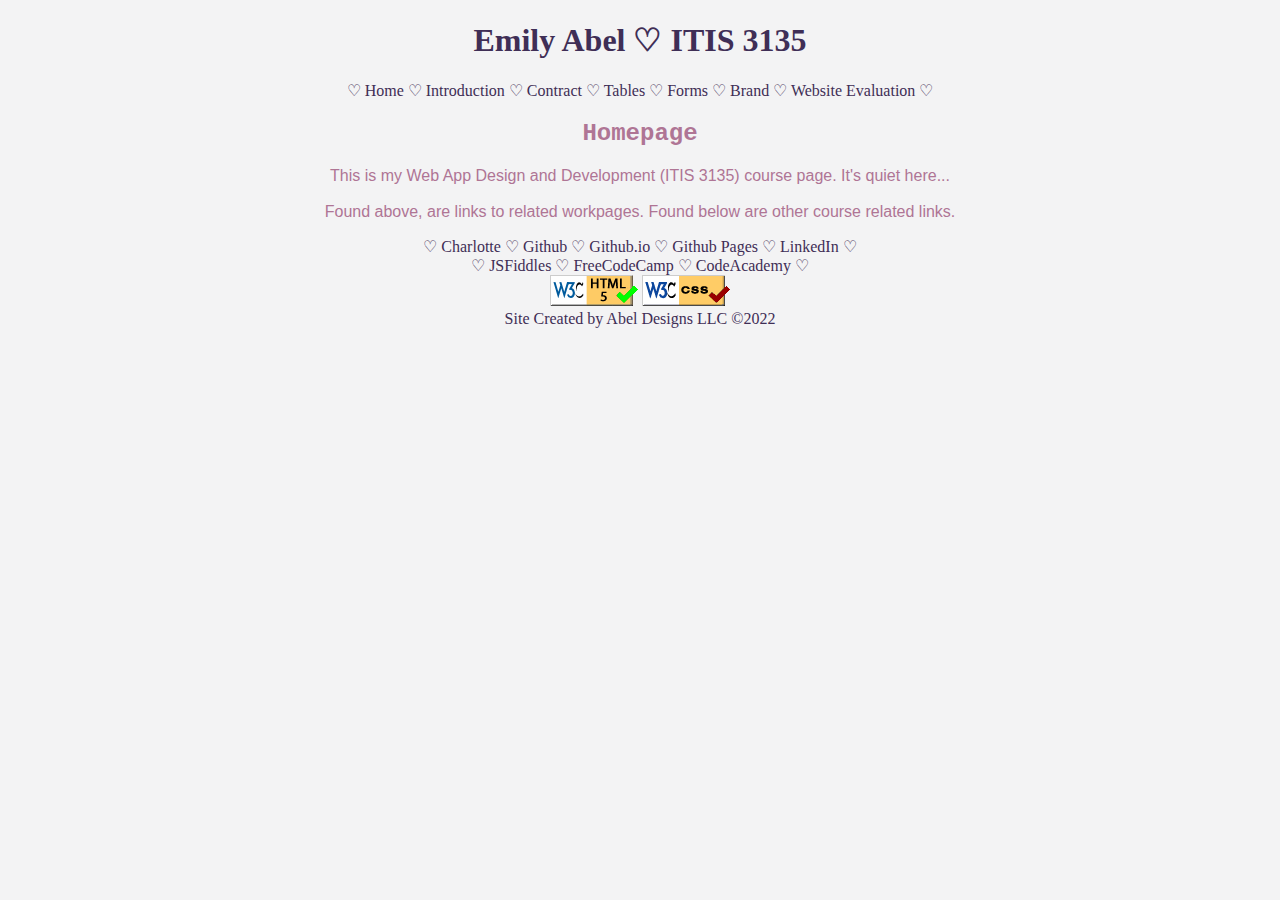
<file: itis3135/index.html>
<!DOCTYPE html>
<html lang="en-US">
  <head>
    <meta charset="utf-8" />
    <title>ITIS 3135 🌊 Emily 🌊 Home Page</title>
    <link rel="stylesheet" href="styles/default.css" />
  </head>

  <body>
    <header>
      <h1>
        <a target="_self" href="introduction.html#startofpara">Emily Abel </a
        ><span>&#9825;</span> ITIS 3135
      </h1>
      <nav>
        <span>&#9825;</span> <a href="./">Home</a> <span>&#9825;</span>
        <a href="introduction.html">Introduction</a> <span>&#9825;</span>
        <a href="contract.html">Contract</a> <span>&#9825;</span>
        <a href="tables.html">Tables</a> <span>&#9825;</span>
        <a href="form.html">Forms</a> <span>&#9825;</span>
        <a href="ebonyaxolotl.com/brand.html">Brand</a> <span>&#9825;</span>
        <a href="website_evaluation.html">Website Evaluation</a> <span>&#9825;</span>
      </nav>
    </header>
    <main>
      <h2>Homepage</h2>
      <p class="center">This is my Web App Design and Development (ITIS 3135) course page. It's
        quiet here...<br/><br>Found above, are links to related workpages. Found
        below are other course related links.
      </p>
    </main>
    <footer>
      <nav>
        <span>&#9825;</span>
        <a href="https://webpages.charlotte.edu/eabel">Charlotte</a>
        <span>&#9825;</span> 
        <a href="https://github.com/emilyabel2">Github</a>
        <span>&#9825;</span>
        <a href="https://emilyabel2.github.io/">Github.io</a>
        <span>&#9825;</span>
        <a href="https://emilyabel2.github.io/itis3135/">Github Pages</a>
        <span>&#9825; </span>
        <a href="https://www.linkedin.com/in/emily-a-29453311b/">LinkedIn</a>
        <span>&#9825;</span><br>
        <span>&#9825;</span> 
        <a href="https://jsfiddle.net/user/fiddles/all/">JSFiddles</a>
        <span>&#9825;</span> 
        <a href="https://www.freecodecamp.org/emilyabel">FreeCodeCamp</a>
        <span>&#9825;</span> 
        <a href=https://www.codecademy.com/profiles/emilyabel>CodeAcademy</a>
        <span>&#9825;</span>
      </nav>
      <div class="div1">
        <a href="https://validator.w3.org/check?uri=referer">
          <img
            src="images/button-valid-html5.png"
            width="88"
            height="31"
            alt="Link to HTML validator"/>
        </a>
        </div>
        <div class="div2">
         <a href="https://jigsaw.w3.org/css-validator/check/referer">
          <img
            src="images/button-valid-css.png"
            width="88"
            height="31"
            alt="Link to CSS validator"/>
        </a>
        </div><br>
      Site Created by <a href="abeldesigns.com/"> Abel Designs LLC</a> &copy;2022
    </footer>
  </body>
</html>
</file>
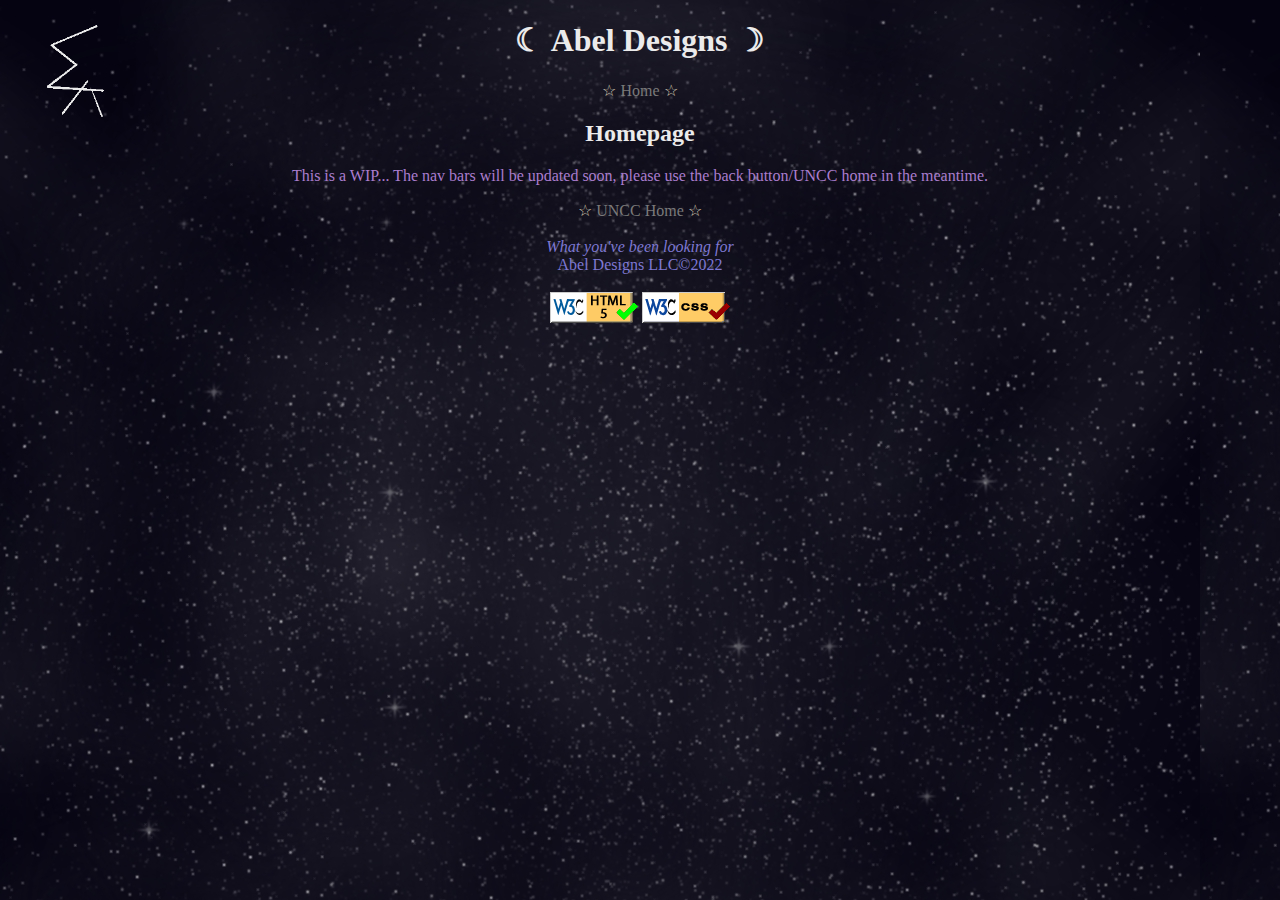
<file: itis3135/abeldesigns.com/index.html>
<!DOCTYPE html>
<html lang="en-US">
  <head>
    <meta charset="utf-8" />
    <title>Abel Designs TTL 🌙  Home Page</title>
    <!--style sheet goes here
      https://coolors.co/d9c5b2-3f2e56-119da4-af7595-698996
      Wolf/Night-sky/moon theme &#x263e;   &#x2606;=☆ &#9789;=☽ &#x263E;=☾
    #EBEBEB - silver
    #7A7A7A - sonic silver
    #7E78D2 - violet blue crayola
    #AA7DCE - Lavander Floral
    #D4CBB3 - Bone
    #050311 - Xiketic (blue-tint black)
    -->
    <style>
      header
      {
        color: #7A7A7A;
      }
      body
      {
        background-image: url("images/skybg.jpg");
        background-repeat: repeat;
        background-color: #050311;
        text-align: center;
        color: #AA7DCE;
      }
      footer
      {
        text-align: center;
        color: #7E78D2;
      }
      nav
      {
        text-align: center;
        color: #D4CBB3;
      }
      h1, h2, h3
      {
        text-align: center;
        color: #EBEBEB;
      }
      a 
      {
        text-decoration: none;
        color: #7A7A7A
      }
      a:hover
      {
        text-decoration: wavy;
        color: #D4CBB3;
      }
      p span 
      {
        display: block;
      }
      .center
      {
        text-align: center;
        border: 5px #7A7A7A;
      }
      .div1, .div2 
      {
        display: inline-block;
        text-align: center;
      }
      .logo
      {
        position: absolute;
        top: 0px;
        left: 0px;
      }
    </style>
  </head>

  <body>
    <header>
      <h1 class="center"><span>&#x263E;</span>  Abel Designs  <span>&#9789;</span></h1>
      <nav>
        <span>&#x2606;</span> <a href="./">Home</a> <span>&#x2606;</span>
      </nav>
    </header>
    <main>
      <h2>Homepage</h2>
      <p class="center"> This is a WIP... The nav bars will be updated soon, please use the back button/UNCC home in the meantime.</p>
      <a class="logo" href="brand/html"><img src="images/ealogo.png" alt="EA Logo" style="width:150px; height:150px;"></a>
    </main>
    <footer>
      <nav>
        <span>&#x2606;</span>
        <a href="https://webpages.charlotte.edu/eabel">UNCC Home</a>
        <span>&#x2606;</span> 
      </nav><br>
      <div>
        <em>What you've been looking for</em>
        <br>Abel Designs LLC&copy;2022
      </div>
      <div class="div1"><br>
        <a href="https://validator.w3.org/check?uri=referer">
          <img
            src="images/button-valid-html5.png"
            width="88"
            height="31"
            alt="Link to HTML validator"/>
        </a>
        </div>
        <div class="div2">
         <a href="https://jigsaw.w3.org/css-validator/check/referer">
          <img
            src="images/button-valid-css.png"
            width="88"
            height="31"
            alt="Link to CSS validator"/>
        </a></div>
    </footer>
  </body>
</html>
</file>
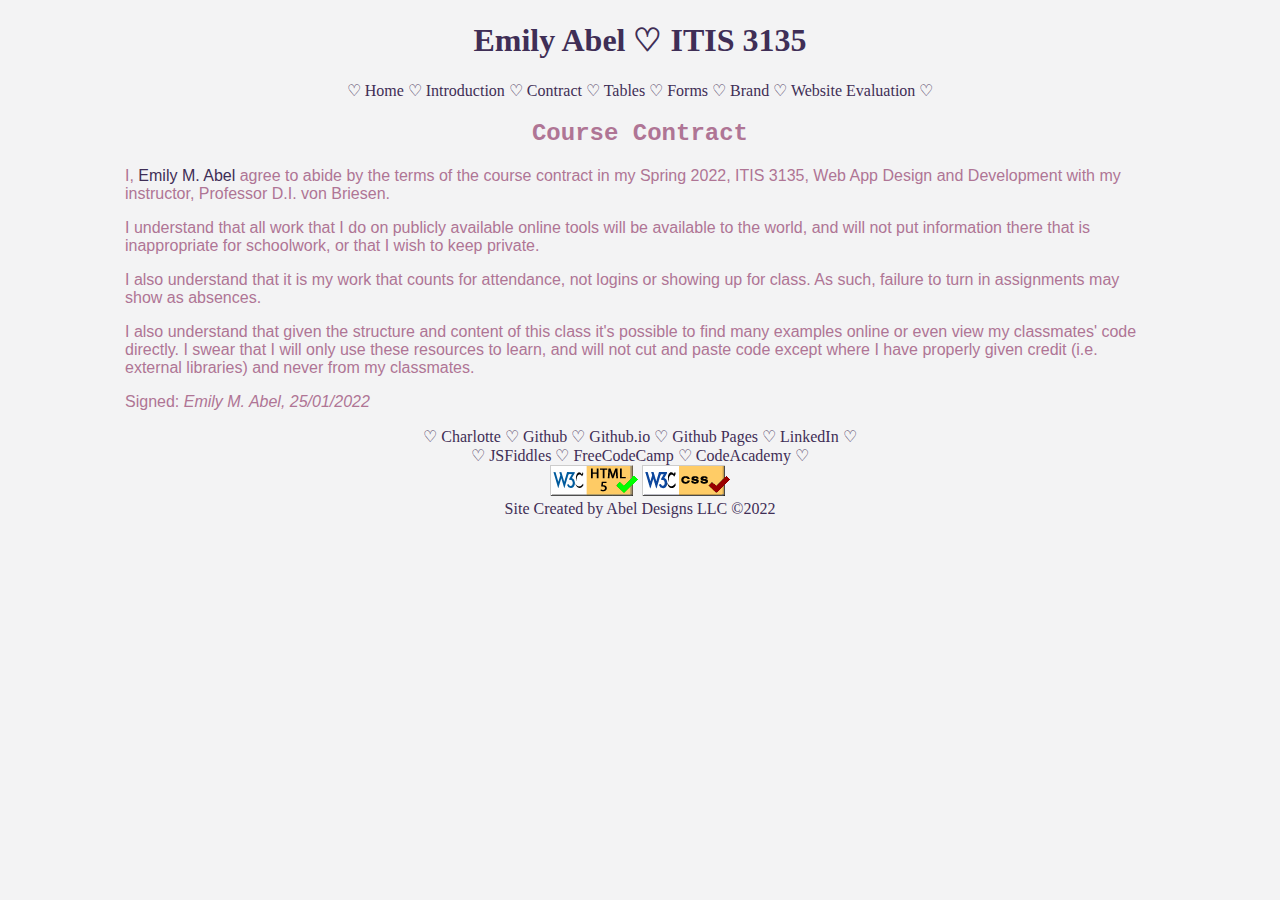
<file: itis3135/contract.html>
<!DOCTYPE html>
<html lang="en-US">
  <head>
    <meta charset="utf-8" />
    <title>ITIS 3135 🌊 Emily 🌊 Contract Page</title>
    <link rel="stylesheet" href="styles/default.css" />
  </head>

  <body>
    <p class="center"><header>
      <h1>
        <a target="_self" href="introduction.html#startofpara">Emily Abel </a>
        <span>&#9825;</span> ITIS 3135
     </h1>
     <nav>
      <span>&#9825;</span> <a href="./">Home</a> <span>&#9825;</span>
      <a href="introduction.html">Introduction</a> <span>&#9825;</span>
      <a href="contract.html">Contract</a> <span>&#9825;</span>
      <a href="tables.html">Tables</a> <span>&#9825;</span>
      <a href="form.html">Forms</a> <span>&#9825;</span>
      <a href="ebonyaxolotl.com/brand.html">Brand</a> <span>&#9825;</span>
      <a href="website_evaluation.html">Website Evaluation</a> <span>&#9825;</span>
    </nav>
    </header>
  <main>
    <h2>Course Contract</h2>
      <p> I, <a target="_self" href="introduction.html#startofpara">Emily M. Abel </a>
      agree to abide by the terms of the course contract in my Spring 2022,
      ITIS 3135, Web App Design and Development with my instructor, Professor
      D.I. von Briesen.</p>
      <p> I understand that all work that I do on publicly
      available online tools will be available to the world, and will not put
      information there that is inappropriate for schoolwork, or that I wish
      to keep private.</p>
      <p> I also understand that it is my work that counts
      for attendance, not logins or showing up for class. As such, failure to
      turn in assignments may show as absences.</p>
      <p> I also understand that
      given the structure and content of this class it's possible to find many
      examples online or even view my classmates' code directly. I swear that
      I will only use these resources to learn, and will not cut and paste
      code except where I have properly given credit (i.e. external libraries)
      and never from my classmates.</p>
      <p>Signed: <em>Emily M. Abel, 25/01/2022</em></p>
    </main>
      
    <footer>
      <nav>
        <span>&#9825;</span>
        <a href="https://webpages.charlotte.edu/eabel">Charlotte</a>
        <span>&#9825;</span> 
        <a href="https://github.com/emilyabel2">Github</a>
        <span>&#9825;</span>
        <a href="https://emilyabel2.github.io/">Github.io</a>
        <span>&#9825;</span>
        <a href="https://emilyabel2.github.io/itis3135/">Github Pages</a>
        <span>&#9825;</span>
        <a href="https://www.linkedin.com/in/emily-a-29453311b/">LinkedIn</a>
        <span>&#9825;</span><br>
        <span>&#9825;</span> 
        <a href="https://jsfiddle.net/user/fiddles/all/">JSFiddles</a>
        <span>&#9825;</span> 
        <a href="https://www.freecodecamp.org/emilyabel">FreeCodeCamp</a>
        <span>&#9825;</span> 
        <a href=https://www.codecademy.com/profiles/emilyabel>CodeAcademy</a>
        <span>&#9825;</span>
      </nav>
      <div class="div1">
        <a href="https://validator.w3.org/check?uri=referer">
          <img
            src="images/button-valid-html5.png"
            width="88"
            height="31"
            alt="Link to HTML validator"/>
        </a>
        </div>
        <div class="div2">
         <a href="https://jigsaw.w3.org/css-validator/check/referer">
          <img
            src="images/button-valid-css.png"
            width="88"
            height="31"
            alt="Link to CSS validator"/>
        </a>
        </div><br>
      Site Created by <a href="abeldesigns.com/"> Abel Designs LLC</a> &copy;2022
    </footer>
  </body>
</html>
</file>
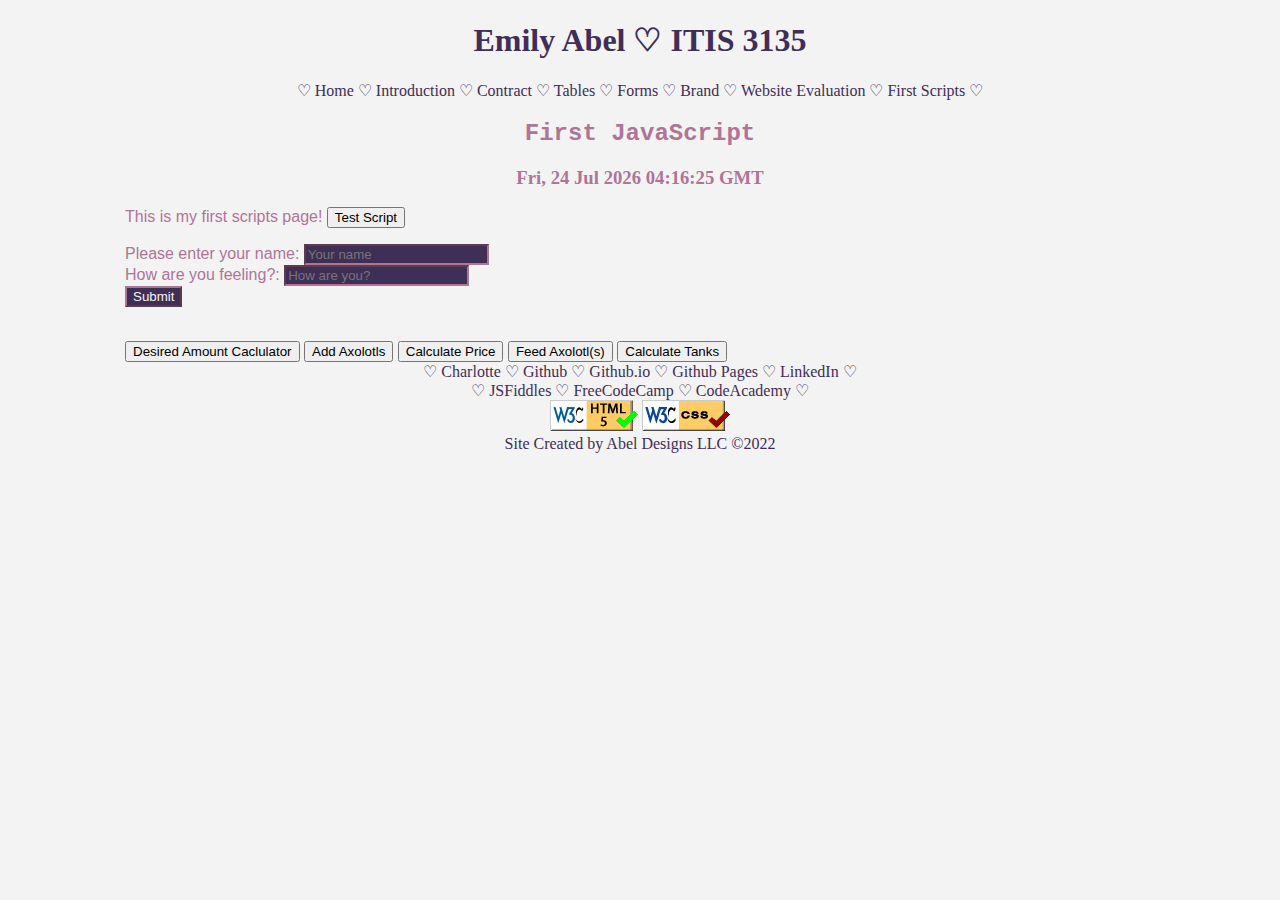
<file: itis3135/firstscripts.html>
<!DOCTYPE html>
<html lang="en-US">
  <head>
    <meta charset="utf-8" />
    <title>ITIS 3135 🌊 Emily 🌊 First Scripts</title>
    <script src = "scripts/defaultscripts.js"></script>
    <link rel="stylesheet" href="styles/default.css" />
  </head>

  <body>
    <header>
      <h1>
        <a target="_self" href="introduction.html#startofpara">Emily Abel </a
        ><span>&#9825;</span> ITIS 3135
      </h1>
      <nav>
        <span>&#9825;</span> <a href="./">Home</a> <span>&#9825;</span>
        <a href="introduction.html">Introduction</a> <span>&#9825;</span>
        <a href="contract.html">Contract</a> <span>&#9825;</span>
        <a href="tables.html">Tables</a> <span>&#9825;</span>
        <a href="form.html">Forms</a> <span>&#9825;</span>
        <a href="ebonyaxolotl.com/brand.html">Brand</a> <span>&#9825;</span>
        <a href="website_evaluation.html">Website Evaluation</a> <span>&#9825;</span>
        <a href="firstscripts.html">First Scripts</a> <span>&#9825;</span>
      </nav>
    </header>
    <main>
      <h2>First JavaScript</h2>
      <h3 id = "date"><script>var date = new Date();
        document.getElementById("date").innerHTML = date.toUTCString();
        </script></h3>
        <p> This is my first scripts page! <button onclick = "scriptTest()">Test Script</button><br></p>

            Please enter your name: <input type = "text" id = "name"  placeholder = "Your name" required><br>
            How are you feeling?: <input type = "text" id = "feeling" placeholder = "How are you?" required><br>
            
            <input type = "button" value = "Submit" onclick = "greeting();">

            <p id = "greetingmessage"></p> <br>

            <button onclick = "findAxolotls();">Desired Amount Caclulator</button>
            <button onclick = "addAxolotls();">Add Axolotls</button>
            <button onclick = "calcAxolotlsPrice();">Calculate Price</button>
            <button onclick = "feedAxolotl();">Feed Axolotl(s)</button>
            <button onclick = "tankSpace();">Calculate Tanks</button>
    </main>
    <footer>
      <nav>
        <span>&#9825;</span>
        <a href="https://webpages.charlotte.edu/eabel">Charlotte</a>
        <span>&#9825;</span> 
        <a href="https://github.com/emilyabel2">Github</a>
        <span>&#9825;</span>
        <a href="https://emilyabel2.github.io/">Github.io</a>
        <span>&#9825;</span>
        <a href="https://emilyabel2.github.io/itis3135/">Github Pages</a>
        <span>&#9825; </span>
        <a href="https://www.linkedin.com/in/emily-a-29453311b/">LinkedIn</a>
        <span>&#9825;</span><br>
        <span>&#9825;</span> 
        <a href="https://jsfiddle.net/user/fiddles/all/">JSFiddles</a>
        <span>&#9825;</span> 
        <a href="https://www.freecodecamp.org/emilyabel">FreeCodeCamp</a>
        <span>&#9825;</span> 
        <a href=https://www.codecademy.com/profiles/emilyabel>CodeAcademy</a>
        <span>&#9825;</span>
      </nav>
      <div class="div1">
        <a href="https://validator.w3.org/check?uri=referer">
          <img
            src="images/button-valid-html5.png"
            width="88"
            height="31"
            alt="Link to HTML validator"/>
        </a>
        </div>
        <div class="div2">
         <a href="https://jigsaw.w3.org/css-validator/check/referer">
          <img
            src="images/button-valid-css.png"
            width="88"
            height="31"
            alt="Link to CSS validator"/>
        </a>
        </div><br>
      Site Created by <a href="abeldesigns.com/"> Abel Designs LLC</a> &copy;2022
    </footer>
  </body>
</html>
</file>
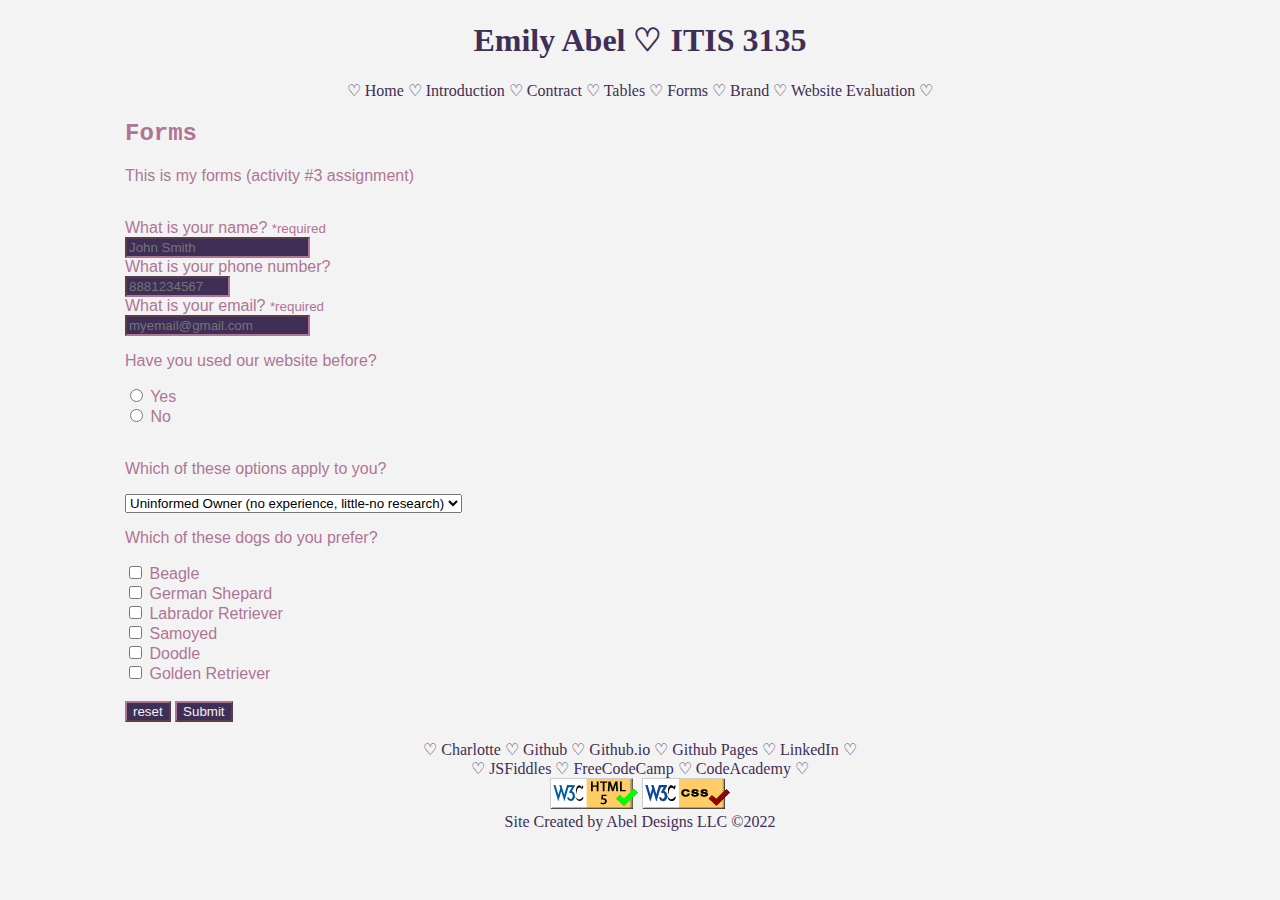
<file: itis3135/form.html>
<!DOCTYPE html>
<html lang="en-US">
  <head>
    <meta charset="utf-8" />
    <title>ITIS 3135 🌊 Emily 🌊 Forms Page</title>
    <link rel="stylesheet" href="styles/default.css" />
  </head>

  <body>
    <header>
      <h1>
        <a target="_self" href="introduction.html#startofpara">Emily Abel</a> 
        <span>&#9825;</span> ITIS 3135
      </h1>
      <nav>
        <span>&#9825;</span> <a href="./">Home</a> <span>&#9825;</span>
        <a href="introduction.html">Introduction</a> <span>&#9825;</span>
        <a href="contract.html">Contract</a> <span>&#9825;</span>
        <a href="tables.html">Tables</a> <span>&#9825;</span>
        <a href="form.html">Forms</a> <span>&#9825;</span>
        <a href="ebonyaxolotl.com/brand.html">Brand</a> <span>&#9825;</span>
        <a href="website_evaluation.html">Website Evaluation</a> <span>&#9825;</span>
      </nav>
    </header>

    <main>
      <h2 class="leftalign">Forms</h2>
      <p>This is my forms (activity #3 assignment)</p><br>
      <form action="#">
        <label for="name">What is your name? <small>*required</small></label><br>
        <input type="text" id="name" name="name" placeholder="John Smith" required><br>
        <label for="phone">What is your phone number?</label><br>
        <input type="tel" id="phone" name="phone" placeholder="8881234567" size="10"><br>
        <label for="email">What is your email? <small>*required</small></label><br>
        <input type="email" id="email" name="email" placeholder="myemail@gmail.com" required><br>

        <p>Have you used our website before?</p>
        <input type="radio" id="yes" name="used_before" value="yes">
        <label for="yes">Yes</label><br>
        <input type="radio" id="no" name="used_before" value="no">
        <label for="yes">No</label><br><br>

        <p>Which of these options apply to you?</p>
        <select name="owners" id="owners">
          <option value="uninformed">Uninformed Owner (no experience, little-no research)</option>
          <option value="beginner">Beginner Owner (1yr-5yr)</option>
          <option value="informed">Informed Owner (heavily reserached)</option>
          <option value="experienced">Experienced Owner (5+yr)</option>
        </select>

        <p>Which of these dogs do you prefer?</p>
        <input type="checkbox" id="dog1" name="dog1" value="Beagle">
        <label for="dog1">Beagle</label><br>
        <input type="checkbox" id="dog2" name="dog2" value="German Shepard">
        <label for="dog2">German Shepard</label><br>
        <input type="checkbox" id="dog3" name="dog3" value="Labrador Retriever">
        <label for="dog3">Labrador Retriever</label><br>
        <input type="checkbox" id="dog4" name="dog4" value="Samoyed">
        <label for="dog4">Samoyed</label><br>
        <input type="checkbox" id="dog5" name="dog5" value="Doodle">
        <label for="dog5">Doodle</label><br>
        <input type="checkbox" id="dog6" name="dog6" value="Golden Retriever">
        <label for="dog6">Golden Retriever</label><br><br>

        <input type="reset" value="reset">
        <input type="submit" value="Submit">
      </form><br>
    </main>

    <footer>
      <nav>
        <span>&#9825;</span>
        <a href="https://webpages.charlotte.edu/eabel">Charlotte</a>
        <span>&#9825;</span> 
        <a href="https://github.com/emilyabel2">Github</a>
        <span>&#9825;</span>
        <a href="https://emilyabel2.github.io/">Github.io</a>
        <span>&#9825;</span>
        <a href="https://emilyabel2.github.io/itis3135/">Github Pages</a>
        <span>&#9825; </span>
        <a href="https://www.linkedin.com/in/emily-a-29453311b/">LinkedIn</a>
        <span>&#9825;</span><br>
        <span>&#9825;</span> 
        <a href="https://jsfiddle.net/user/fiddles/all/">JSFiddles</a>
        <span>&#9825;</span> 
        <a href="https://www.freecodecamp.org/emilyabel">FreeCodeCamp</a>
        <span>&#9825;</span> 
        <a href=https://www.codecademy.com/profiles/emilyabel>CodeAcademy</a>
        <span>&#9825;</span>
      </nav>
      <div class="div1">
        <a href="https://validator.w3.org/check?uri=referer">
          <img
            src="images/button-valid-html5.png"
            width="88"
            height="31"
            alt="Link to HTML validator"/>
        </a>
        </div>
        <div class="div2">
         <a href="https://jigsaw.w3.org/css-validator/check/referer">
          <img
            src="images/button-valid-css.png"
            width="88"
            height="31"
            alt="Link to CSS validator"/>
        </a>
        </div><br>
      Site Created by <a href="abeldesigns.com/"> Abel Designs LLC</a> &copy;2022
    </footer>
  </body>
</html>
</file>
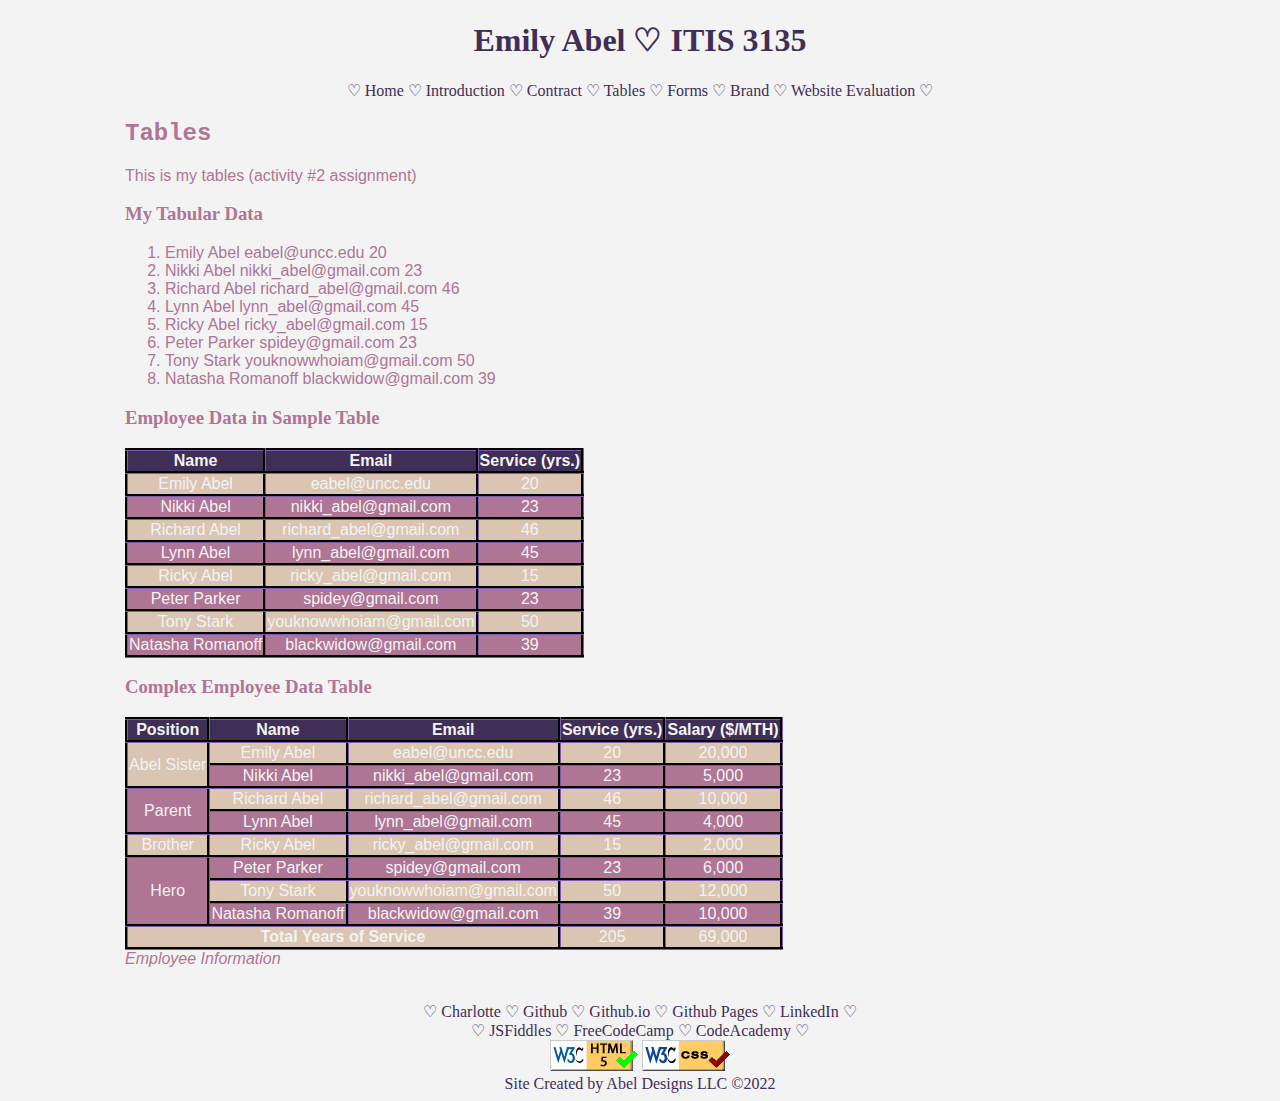
<file: itis3135/tables.html>
<!DOCTYPE html>
<html lang="en-US">
  <head>
    <meta charset="utf-8" />
    <title>ITIS 3135 🌊 Emily 🌊 Tables Page</title>
    <link rel="stylesheet" href="styles/default.css" />
  </head>

  <body>
    <header>
      <h1>
        <a target="_self" href="introduction.html#startofpara">Emily Abel </a
        ><span>&#9825;</span> ITIS 3135 
      </h1>
      <nav>
        <span>&#9825;</span> <a href="./">Home</a> <span>&#9825;</span>
        <a href="introduction.html">Introduction</a> <span>&#9825;</span>
        <a href="contract.html">Contract</a> <span>&#9825;</span>
        <a href="tables.html">Tables</a> <span>&#9825;</span>
        <a href="form.html">Forms</a> <span>&#9825;</span>
        <a href="ebonyaxolotl.com/brand.html">Brand</a> <span>&#9825;</span>
        <a href="website_evaluation.html">Website Evaluation</a> <span>&#9825;</span>
      </nav>
    </header>

    <main>
      <h2 class="leftalign">Tables</h2>
      <p>This is my tables (activity #2 assignment)</p>

        <h3 class="leftalign"> My Tabular Data </h3>
        <ol>
        <li>Emily Abel eabel@uncc.edu 20</li>
        <li>Nikki Abel nikki_abel@gmail.com 23</li>
        <li>Richard Abel richard_abel@gmail.com 46</li>
        <li>Lynn Abel lynn_abel@gmail.com 45</li>
        <li>Ricky Abel ricky_abel@gmail.com 15</li>
        <li>Peter Parker spidey@gmail.com 23</li>
        <li>Tony Stark youknowwhoiam@gmail.com 50</li>
        <li>Natasha Romanoff blackwidow@gmail.com 39</li>
      </ol>
      <h3 class="leftalign"> Employee Data in Sample Table </h3>
      <figure class="center">
        <table>
          <tr class="ch">
            <th>Name</th>
            <th>Email</th>
            <th>Service (yrs.)</th>
          </tr>
          <tr class="c1">
            <td>Emily Abel</td>
            <td>eabel@uncc.edu</td>
            <td>20</td>
          </tr>
          <tr class="c0">
            <td>Nikki Abel</td>
            <td>nikki_abel@gmail.com</td>
            <td>23</td>
          </tr>
          <tr class="c1">
            <td>Richard Abel</td>
            <td>richard_abel@gmail.com</td>
            <td>46</td>
          </tr>
          <tr class="c0">
            <td>Lynn Abel</td>
            <td>lynn_abel@gmail.com</td>
            <td>45</td>
          </tr>
          <tr class="c1">
            <td>Ricky Abel</td>
            <td>ricky_abel@gmail.com</td>
            <td>15</td>
          </tr>
          <tr class="c0">
            <td>Peter Parker</td>
            <td>spidey@gmail.com</td>
            <td>23</td>
          </tr>
          <tr class="c1">
            <td>Tony Stark</td>
            <td>youknowwhoiam@gmail.com</td>
            <td>50</td>
          </tr>
          <tr class="c0">
            <td>Natasha Romanoff</td>
            <td>blackwidow@gmail.com</td>
            <td>39</td>
          </tr>
        </table>
      </figure>
      <h3 class="leftalign"> Complex Employee Data Table </h3>
      <figure class="center">
        <table>
          <tr class="ch">
            <th>Position</th>
            <th>Name</th>
            <th>Email</th>
            <th>Service (yrs.)</th>
            <th>Salary ($/MTH)</th>
          </tr>
          <tr class="c1">
            <td class="c1" rowspan="2">Abel Sister</td>
            <td>Emily Abel</td>
            <td>eabel@uncc.edu</td>
            <td>20</td>
            <td>20,000</td>
          </tr>
          <tr class="c0">
            <td>Nikki Abel</td>
            <td>nikki_abel@gmail.com</td>
            <td>23</td>
            <td>5,000</td>
          </tr>
          <tr class="c1">
            <td class="c0" rowspan="2">Parent</td>
            <td>Richard Abel</td>
            <td>richard_abel@gmail.com</td>
            <td>46</td>
            <td>10,000</td>
          </tr>
          <tr class="c0">
            <td>Lynn Abel</td>
            <td>lynn_abel@gmail.com</td>
            <td>45</td>
            <td>4,000</td>
          </tr>
          <tr class="c1">
            <td>Brother</td>
            <td>Ricky Abel</td>
            <td>ricky_abel@gmail.com</td>
            <td>15</td>
            <td>2,000</td>
          </tr>
          <tr class="c0">
            <td class="c0" rowspan="3">Hero</td>
            <td>Peter Parker</td>
            <td>spidey@gmail.com</td>
            <td>23</td>
            <td>6,000</td>
          </tr>
          <tr class="c1">
            <td>Tony Stark</td>
            <td>youknowwhoiam@gmail.com</td>
            <td>50</td>
            <td>12,000</td>
          </tr>
          <tr class="c0">
            <td>Natasha Romanoff</td>
            <td>blackwidow@gmail.com</td>
            <td>39</td>
            <td>10,000</td>
          </tr>
          <tr class="c1">
            <th class colspan="3">Total Years of Service</th>
            <td>205</td>
            <td>69,000</td>
          </tr>
        </table>
        <figcaption>
          Employee Information
        </figcaption>
      </figure>
      
      <br>
    </main>

    <footer>
      <nav>
        <span>&#9825;</span>
        <a href="https://webpages.charlotte.edu/eabel">Charlotte</a>
        <span>&#9825;</span> 
        <a href="https://github.com/emilyabel2">Github</a>
        <span>&#9825;</span>
        <a href="https://emilyabel2.github.io/">Github.io</a>
        <span>&#9825;</span>
        <a href="https://emilyabel2.github.io/itis3135/">Github Pages</a>
        <span>&#9825; </span>
        <a href="https://www.linkedin.com/in/emily-a-29453311b/">LinkedIn</a>
        <span>&#9825;</span><br>
        <span>&#9825;</span> 
        <a href="https://jsfiddle.net/user/fiddles/all/">JSFiddles</a>
        <span>&#9825;</span> 
        <a href="https://www.freecodecamp.org/emilyabel">FreeCodeCamp</a>
        <span>&#9825;</span> 
        <a href=https://www.codecademy.com/profiles/emilyabel>CodeAcademy</a>
        <span>&#9825;</span>
      </nav>
      <div class="div1">
        <a href="https://validator.w3.org/check?uri=referer">
          <img
            src="images/button-valid-html5.png"
            width="88"
            height="31"
            alt="Link to HTML validator"/>
        </a>
        </div>
        <div class="div2">
         <a href="https://jigsaw.w3.org/css-validator/check/referer">
          <img
            src="images/button-valid-css.png"
            width="88"
            height="31"
            alt="Link to CSS validator"/>
        </a>
        </div><br>
      Site Created by <a href="abeldesigns.com/"> Abel Designs LLC</a> &copy;2022
    </footer>
  </body>
</html>
</file>
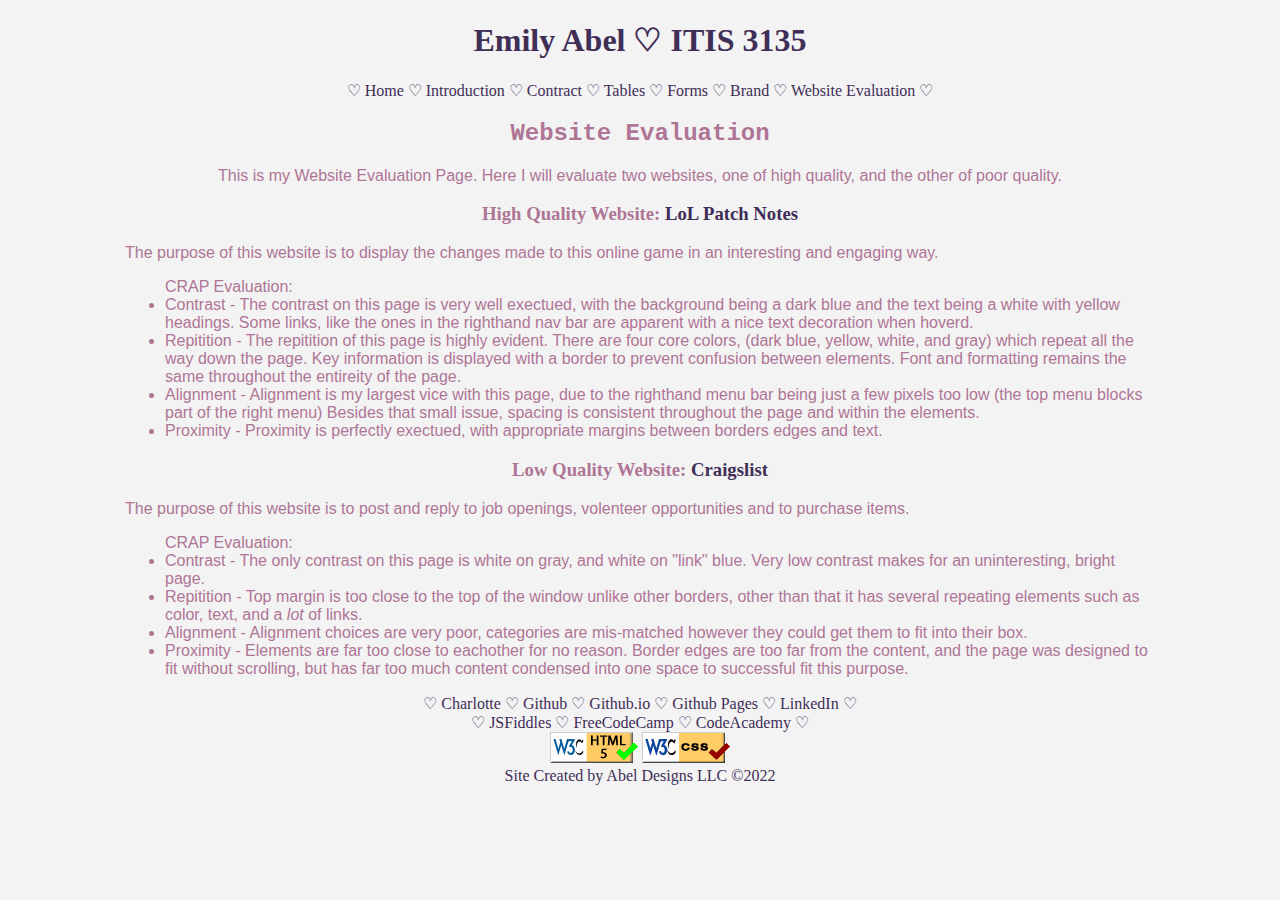
<file: itis3135/website_evaluation.html>
<!DOCTYPE html>
<html lang="en-US">
  <head>
    <meta charset="utf-8" />
    <title>ITIS 3135 🌊 Emily 🌊 Website Evaluation</title>
    <link rel="stylesheet" href="styles/default.css" />
  </head>

  <body>
    <header>
      <h1>
        <a target="_self" href="introduction.html#startofpara">Emily Abel </a
        ><span>&#9825;</span> ITIS 3135
      </h1>
      <nav>
        <span>&#9825;</span> <a href="./">Home</a> <span>&#9825;</span>
        <a href="introduction.html">Introduction</a> <span>&#9825;</span>
        <a href="contract.html">Contract</a> <span>&#9825;</span>
        <a href="tables.html">Tables</a> <span>&#9825;</span>
        <a href="form.html">Forms</a> <span>&#9825;</span>
        <a href="ebonyaxolotl.com/brand.html">Brand</a> <span>&#9825;</span>
        <a href="website_evaluation.html">Website Evaluation</a> <span>&#9825;</span>
      </nav>
    </header>
    <main>
      <h2>Website Evaluation</h2>
      <p class="center">This is my Website Evaluation Page. Here I will evaluate two websites, 
          one of high quality, and the other of poor quality.
      </p>
      <h3>
          High Quality Website: <a href="https://www.leagueoflegends.com/en-us/news/game-updates/patch-12-3-notes/">LoL Patch Notes</a>
      </h3>
      <p>
          The purpose of this website is to display the changes made to this online game in an interesting and engaging way.
          <ul>
              CRAP Evaluation:
              <li>
                Contrast - The contrast on this page is very well exectued, with the background being a dark blue and the text being 
                a white with yellow headings. Some links, like the ones in the righthand nav bar are apparent with a nice text decoration 
                when hoverd.
              </li>
              <li>
                Repitition - The repitition of this page is highly evident. There are four core colors, (dark blue, yellow, white, and gray)
                which repeat all the way down the page. Key information is displayed with a border to prevent confusion between elements.
                Font and formatting remains the same throughout the entireity of the page.
              </li>
              <li>
                Alignment - Alignment is my largest vice with this page, due to the righthand menu bar being just a few pixels too low (the top
                menu blocks part of the right menu) Besides that small issue, spacing is consistent throughout the page and within the elements.
              </li>
              <li>
                Proximity - Proximity is perfectly exectued, with appropriate margins between borders edges and text. 
              </li>
          </ul>
      </p>
      <h3>
          Low Quality Website: <a href="https://charlotte.craigslist.org/">Craigslist</a>
      </h3>
      <p>
          The purpose of this website is to post and reply to job openings, volenteer opportunities and to purchase items. 
          <ul>
              CRAP Evaluation:
              <li>
                  Contrast - The only contrast on this page is white on gray, and white on "link" blue. Very low contrast makes for an
                  uninteresting, bright page.
              </li>
              <li>
                  Repitition - Top margin is too close to the top of the window unlike other borders, other than that it has several
                  repeating elements such as color, text, and a <em>lot</em> of links. 
              </li>
              <li>
                  Alignment - Alignment choices are very poor, categories are mis-matched however they could get them to fit into their box.
              </li>
              <li>
                  Proximity - Elements are far too close to eachother for no reason. Border edges are too far from the content, and
                  the page was designed to fit without scrolling, but has far too much content condensed into one space to successful fit
                  this purpose.
              </li>
          </ul>
      </p>
    </main>
    <footer>
      <nav>
        <span>&#9825;</span>
        <a href="https://webpages.charlotte.edu/eabel">Charlotte</a>
        <span>&#9825;</span> 
        <a href="https://github.com/emilyabel2">Github</a>
        <span>&#9825;</span>
        <a href="https://emilyabel2.github.io/">Github.io</a>
        <span>&#9825;</span>
        <a href="https://emilyabel2.github.io/itis3135/">Github Pages</a>
        <span>&#9825; </span>
        <a href="https://www.linkedin.com/in/emily-a-29453311b/">LinkedIn</a>
        <span>&#9825;</span><br>
        <span>&#9825;</span> 
        <a href="https://jsfiddle.net/user/fiddles/all/">JSFiddles</a>
        <span>&#9825;</span> 
        <a href="https://www.freecodecamp.org/emilyabel">FreeCodeCamp</a>
        <span>&#9825;</span> 
        <a href=https://www.codecademy.com/profiles/emilyabel>CodeAcademy</a>
        <span>&#9825;</span>
      </nav>
      <div class="div1">
        <a href="https://validator.w3.org/check?uri=referer">
          <img
            src="images/button-valid-html5.png"
            width="88"
            height="31"
            alt="Link to HTML validator"/>
        </a>
        </div>
        <div class="div2">
         <a href="https://jigsaw.w3.org/css-validator/check/referer">
          <img
            src="images/button-valid-css.png"
            width="88"
            height="31"
            alt="Link to CSS validator"/>
        </a>
        </div><br>
      Site Created by <a href="abeldesigns.com/"> Abel Designs LLC</a> &copy;2022
    </footer>
  </body>
</html>
</file>
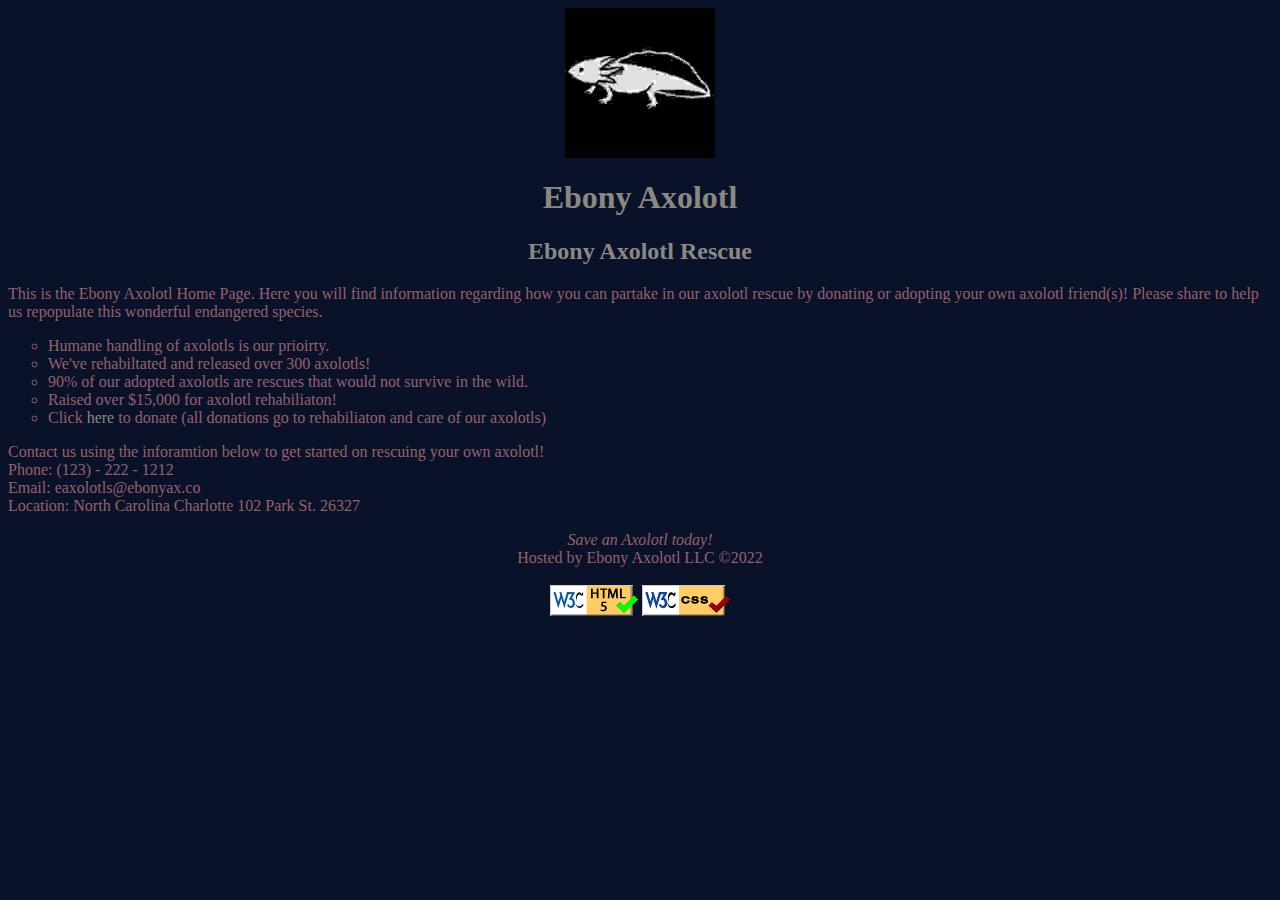
<file: itis3135/ebonyaxolotl.com/brand.html>
<!DOCTYPE html>
<html lang="en-US">
  <head>
    <meta charset="utf-8" />
    <title>Ebony Axolotl Rescue</title>
    <style>
      header
      {
        color: #FFFFFA;
      }
      body
      {
        background-color: #0A122A;
        color: #96616B;
      }
      footer
      {
        text-align: center;
        color: #96616B;
      }
      nav
      {
        text-align: center;
        color: #D4CBB3;
      }
      h1, h2, h3
      {
        text-align: center;
        color: #898980;
      }
      a 
      {
        text-decoration: none;
        color: #898980
      }
      a:hover
      {
        text-decoration: wavy;
        color: #FFFFFA;
      }
      p span 
      {
        display: block;
      }
      .center
      {
        text-align: center;
        display: block;
        margin-left: auto;
        margin-right: auto;
        width: 50%;
      }
      .div1, .div2 
      {
        display: inline-block;
        text-align: center;
      }
      .logo
      {
        position: absolute;
        top: 0px;
        left: 0px;
      }
      ul, li
      {
        list-style-type: circle;
        list-style-position: outside;
        }
    </style>
  </head>

  <body>
    <header>
      <img class="center" src="images/axolotlicon.jpg" alt="Axolotl Logo" style="width:150px; height:150px;">
      <h1>Ebony Axolotl</h1>
    </header>
    <main>
      <h2>Ebony Axolotl Rescue</h2>
      <p> This is the Ebony Axolotl Home Page. Here you will find information regarding how you can partake 
          in our axolotl rescue by donating or adopting your own axolotl friend(s)! Please share to help
          us repopulate this wonderful endangered species.
      </p>
      <ul>
          <li>
            Humane handling of axolotls is our prioirty.
          </li>
          <li>
            We've rehabiltated and released over 300 axolotls!
          </li>
          <li>
              90% of our adopted axolotls are rescues that would not survive in the wild.
          </li>
          <li>
              Raised over $15,000 for axolotl rehabiliaton!
          </li>
          <li>
             Click <a href="invalidlink">here</a> to donate (all donations go to rehabiliaton and care of our axolotls)
          </li>
      </ul>
      <p>
          Contact us using the inforamtion below to get started on rescuing your own axolotl!<br>
          Phone: (123) - 222 - 1212<br>
          Email: eaxolotls@ebonyax.co<br>
          Location: North Carolina Charlotte 102 Park St. 26327
      </p>
    </main>
    <footer>
      <div>
        <em>Save an Axolotl today!</em>
        <br>Hosted by Ebony Axolotl LLC &copy;2022
      </div>
      <div class="div1"><br>
        <a href="https://validator.w3.org/check?uri=referer">
          <img
            src="images/button-valid-html5.png"
            width="88"
            height="31"
            alt="Link to HTML validator"/>
        </a>
        </div>
        <div class="div2">
         <a href="https://jigsaw.w3.org/css-validator/check/referer">
          <img
            src="images/button-valid-css.png"
            width="88"
            height="31"
            alt="Link to CSS validator"/>
        </a></div>
    </footer>
  </body>
</html>
</file>
<file: itis3135/styles/default.css>
header
{
  text-decoration: none;
  font-family: Bebas Neue, Georgia, serif;
  text-align: center;
  color: #3F2E56;
}

nav
{
  font-weight: 10;
}

body 
{
  text-decoration: none;
  font-family: verdana, tahoma, sans-serif;
  color: #AF7595;
  background-color: #F3F3F4;
  margin-left: 125px;
  margin-right: 125px;
}

footer
{
  text-decoration: none;
  font-family: Bebas Neue, serif;
  text-align: center;
  color: #3F2E56;
}

a
{ 
  color: #3F2E56; 
  text-decoration: none;
}

a:hover { color: #D9C5B2; }

h2,h3 
{
  text-align: center;
}
h2 
{
  font-family: courier new, Georgia, verdana;
}
h3 
{
  font-family: Georgia, Times, verdana;
}

p span 
{
  display: block;
}

.leftalign 
{
  text-align:left
}

.center 
{
  margin-left: auto;
  margin-right: auto;
  text-align: center;
  list-style-position: inside;
}

figcaption
{
  font-style: italic;
  text-align: left;
}

table, th, td {
  border-color: #3F2E56;/*, #AF7595;*/
  border-collapse: collapse;
  border-radius: 1px;
  border-style: groove;
  /*border-style: outset;*/
  color: #F3F3F4;
}
tr.ch {
  background-color: #3F2E56;
}
tr.c0, td.c0 {
  background-color: #AF7595;
}
tr.c1, td.c1 {
  background-color: #D9C5B2;
}

p.indexcenter {
  margin-left: auto;
  margin-right: auto;
  width: 40em;
}

ul.a {
  list-style-type: none;
  list-style-position: outside;
}

img {
  display: block;
  margin-left: auto;
  margin-right: auto;
}

.logo
  {
    position: absolute;
    top: 0px;
    left: 0px;
  }

.div1, .div2 {
  display: inline-block;
  text-align: center;
}

input 
{
  /*(width: 100%;
  padding: 5 px 12px;
  margin: 3px 0;*/
  box-sizing: border-box;
  color: #F3F3F4;
  background-color: #3F2E56;
  border-color: #AF7595;
}

/* 
Helpful sources:

unlisted bullets
 https://www.w3schools.com/css/css_list.asp 

Color generator:
  https://coolors.co/d9c5b2-3f2e56-119da4-af7595-698996 
nice maroon color unused #482C3D
*/
</file>
